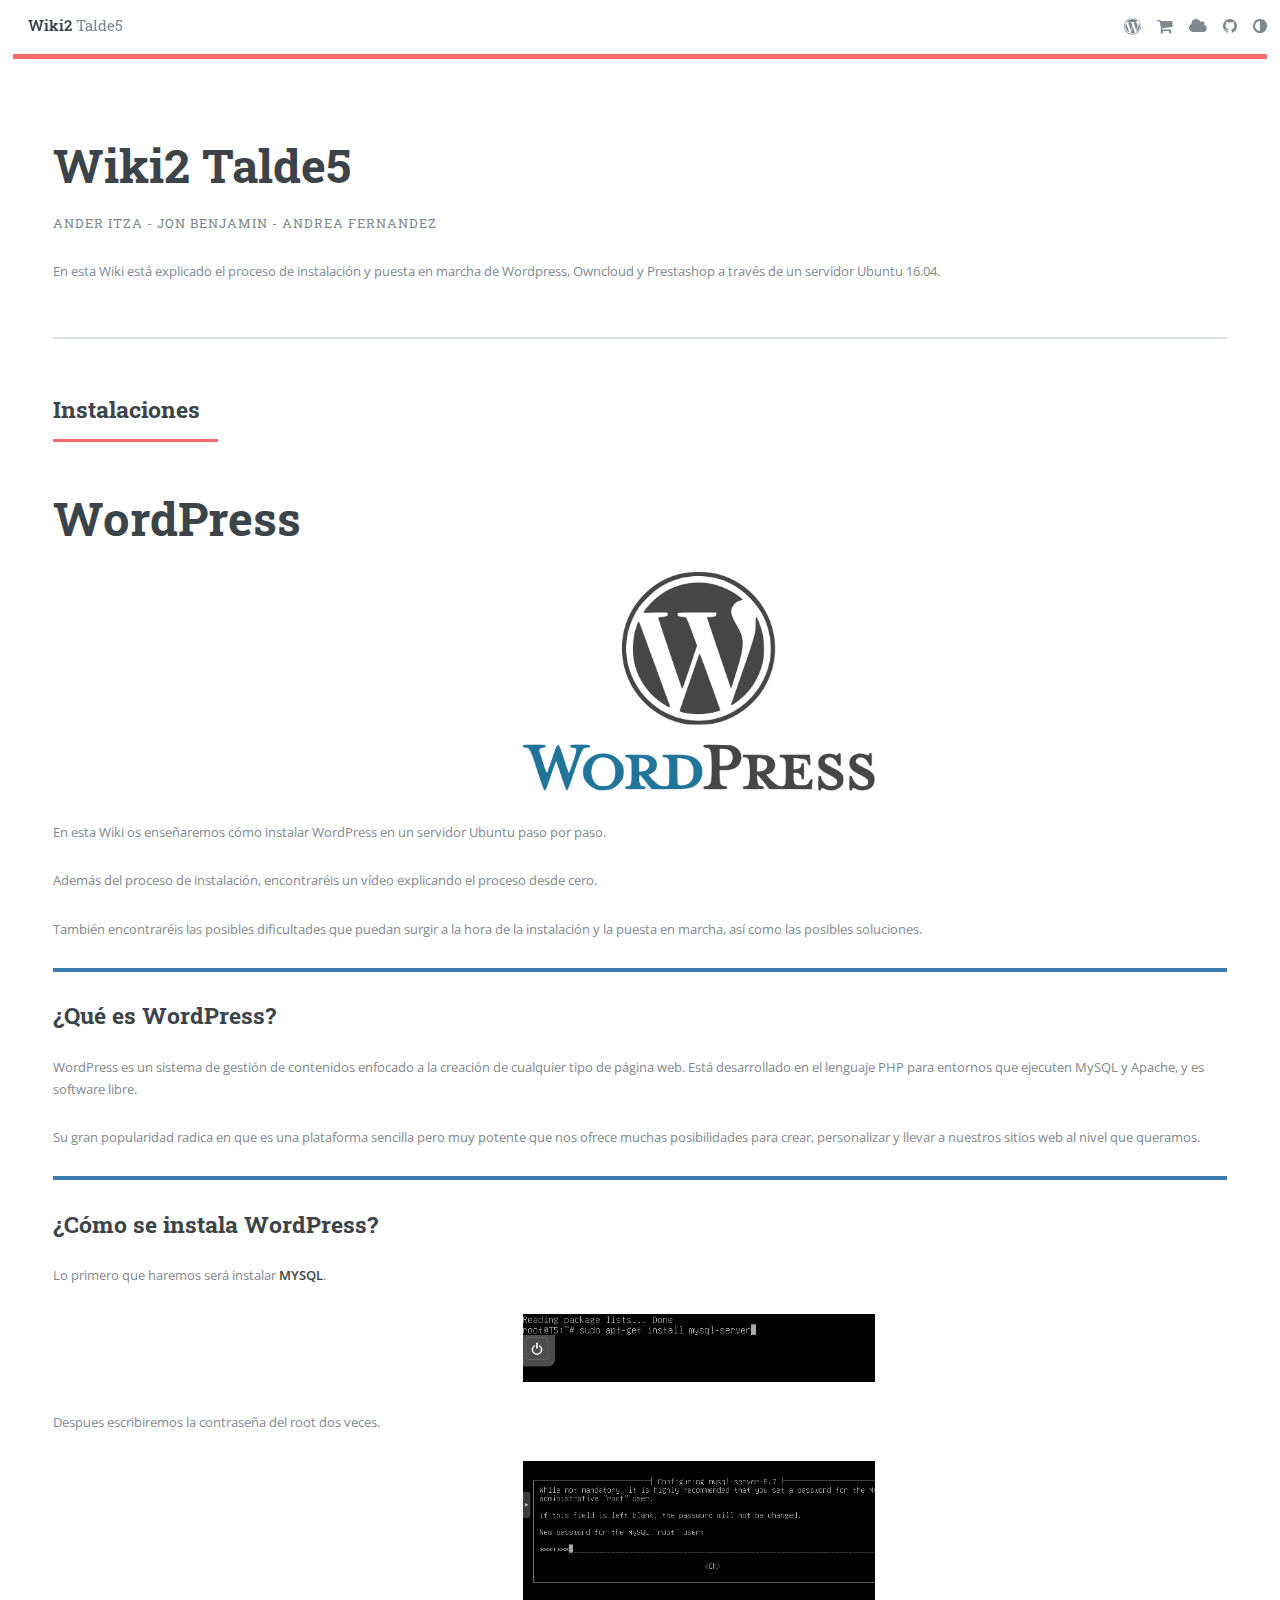
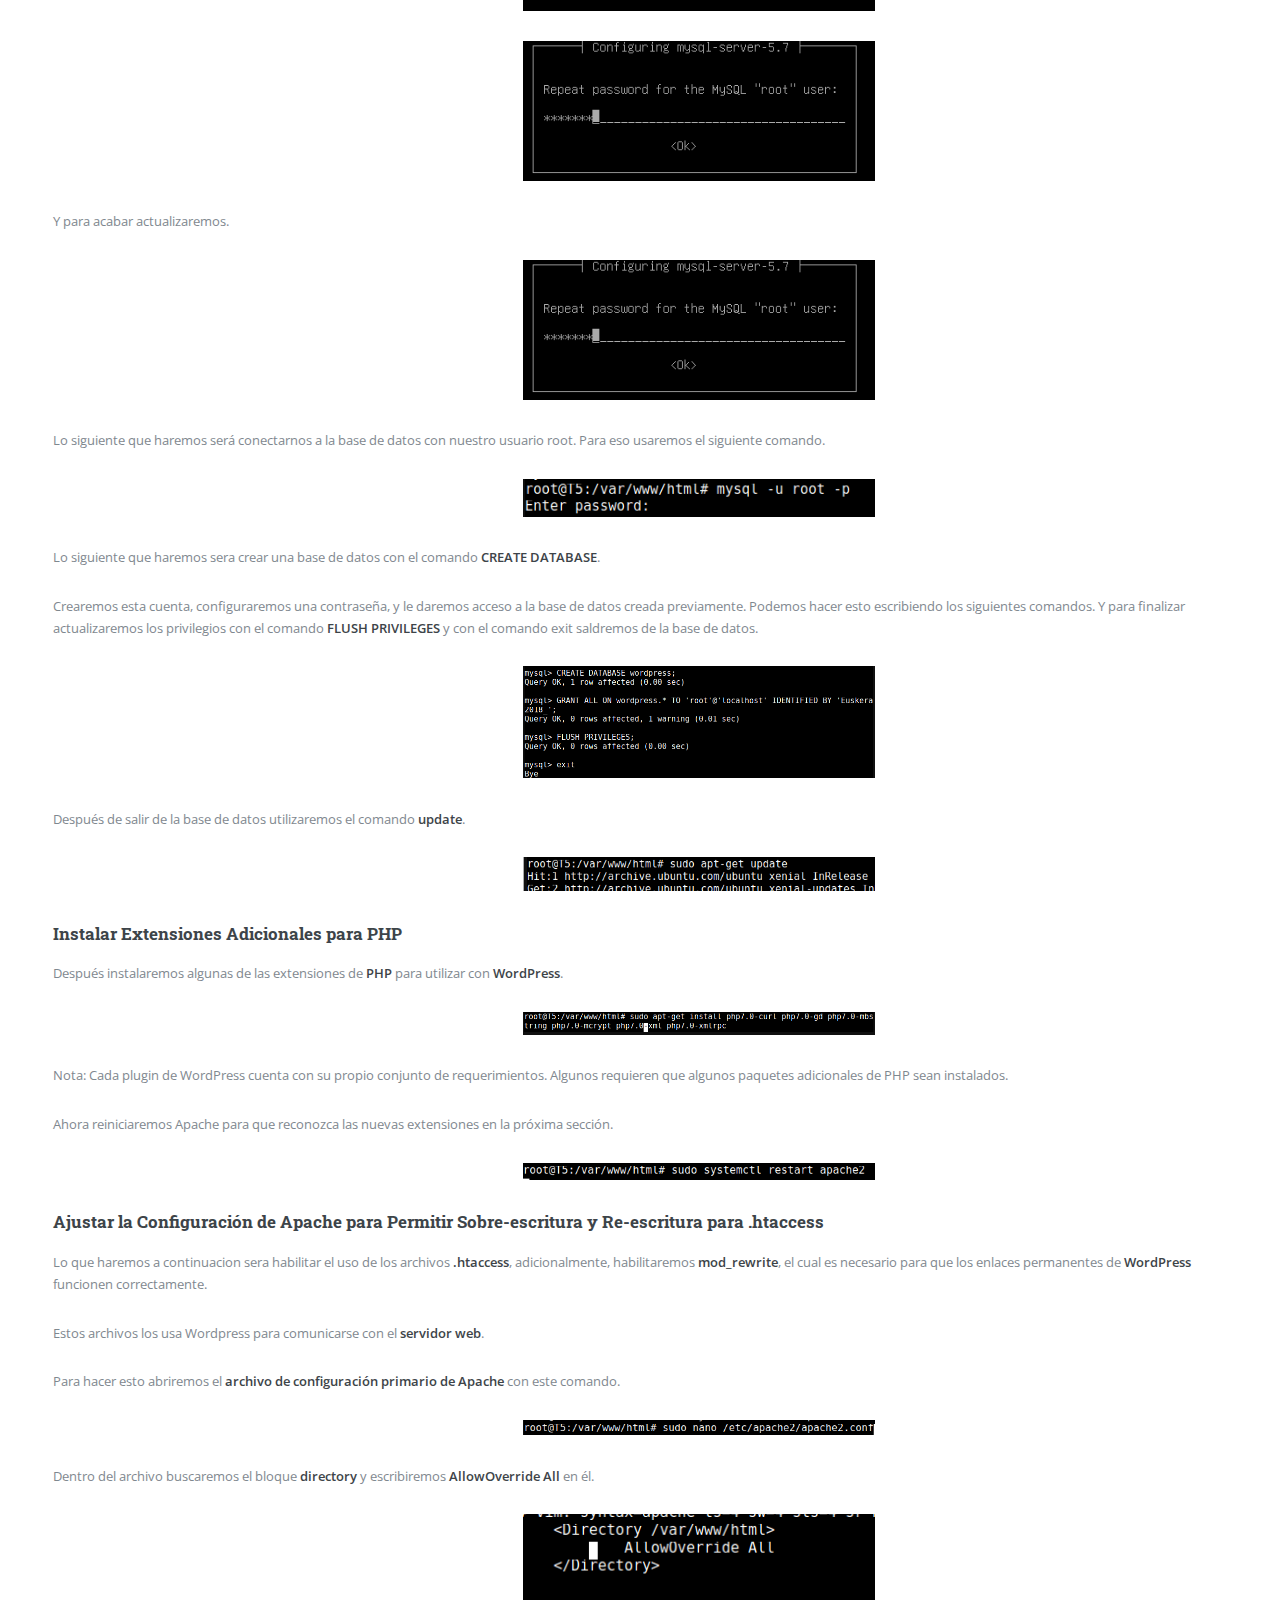
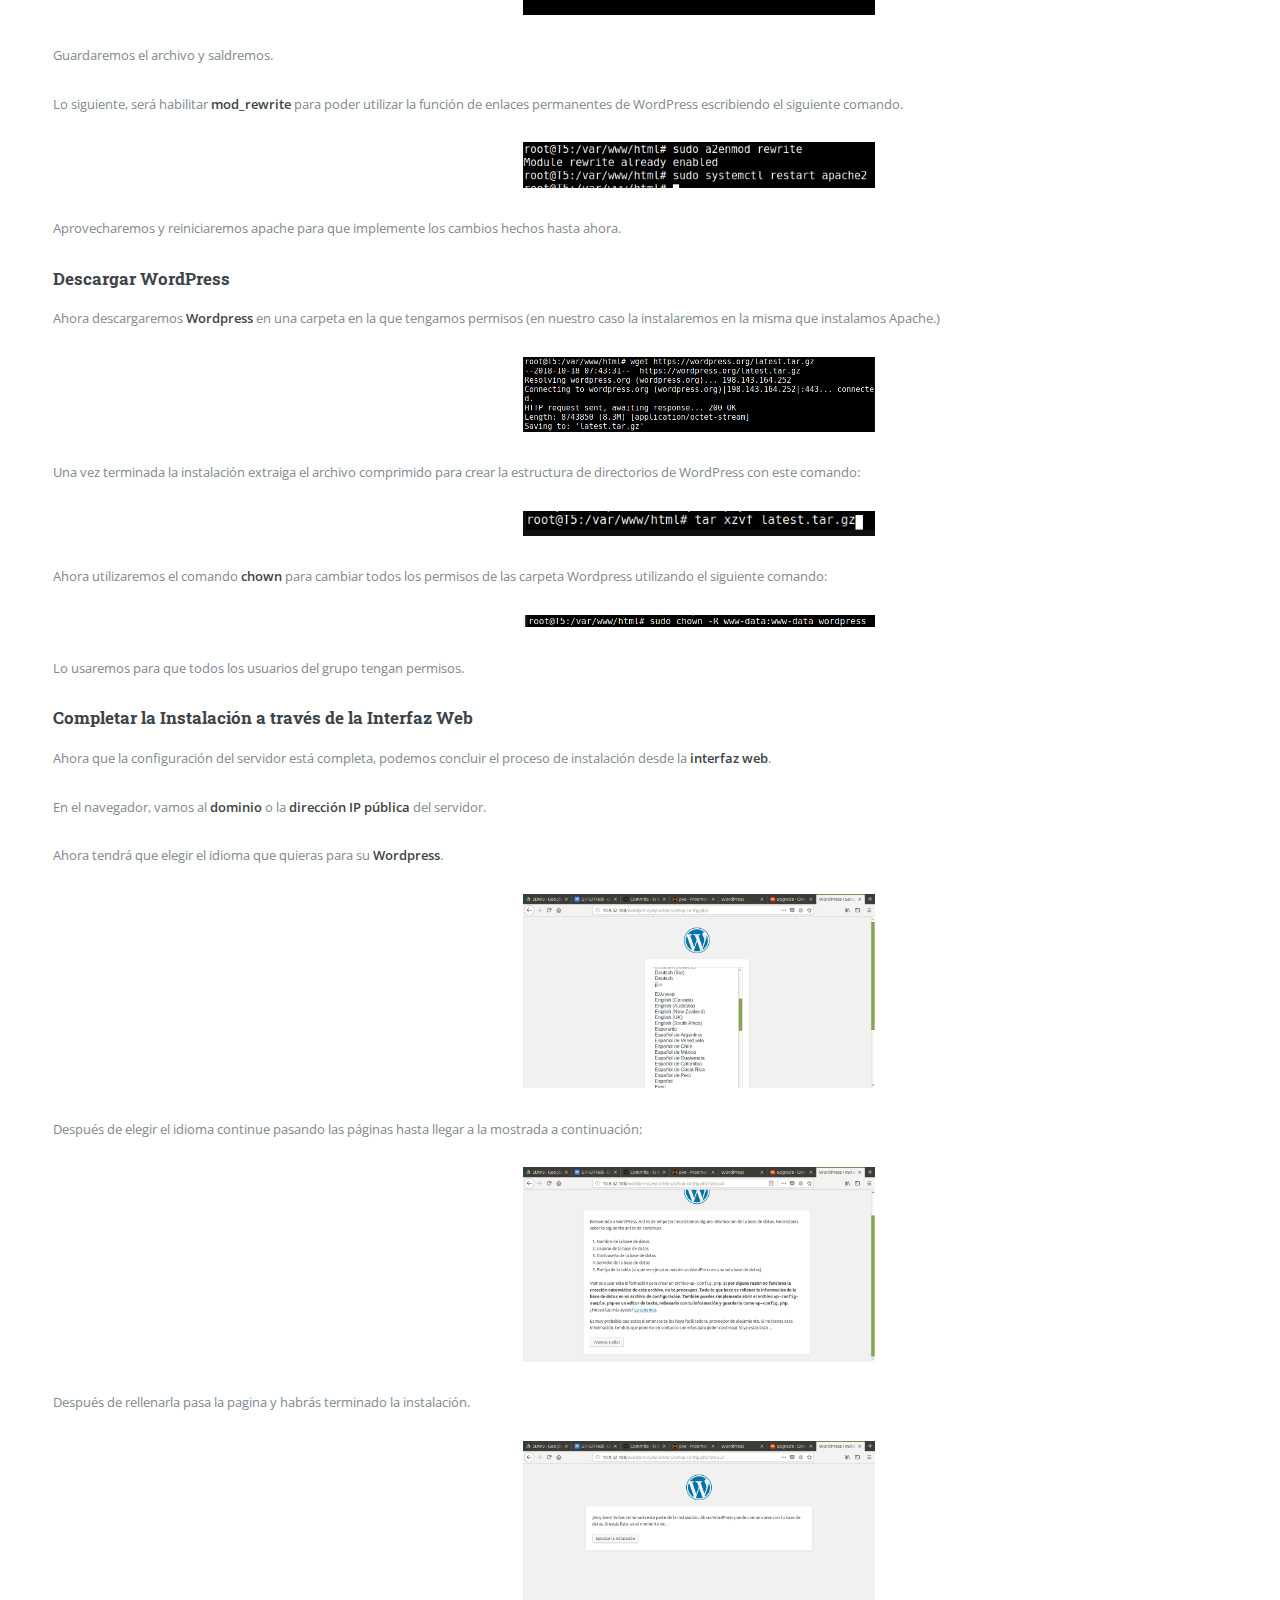
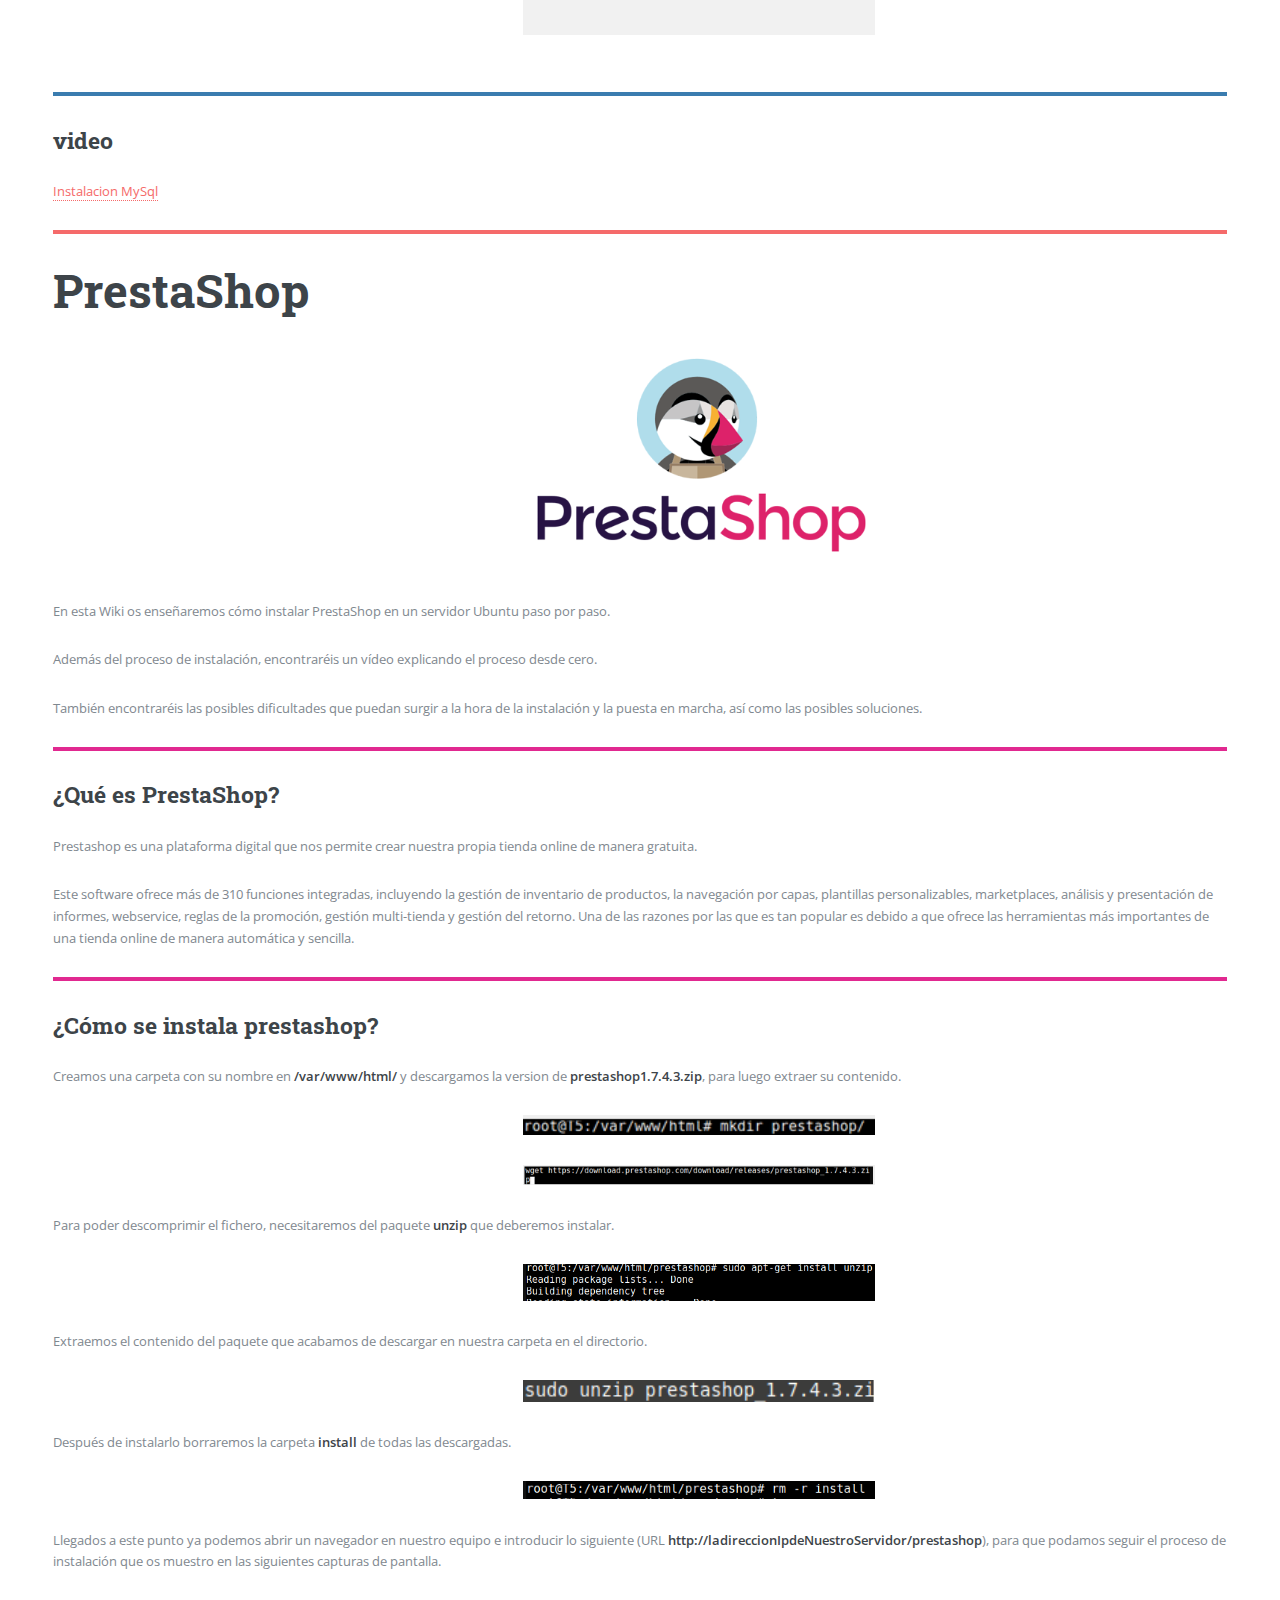
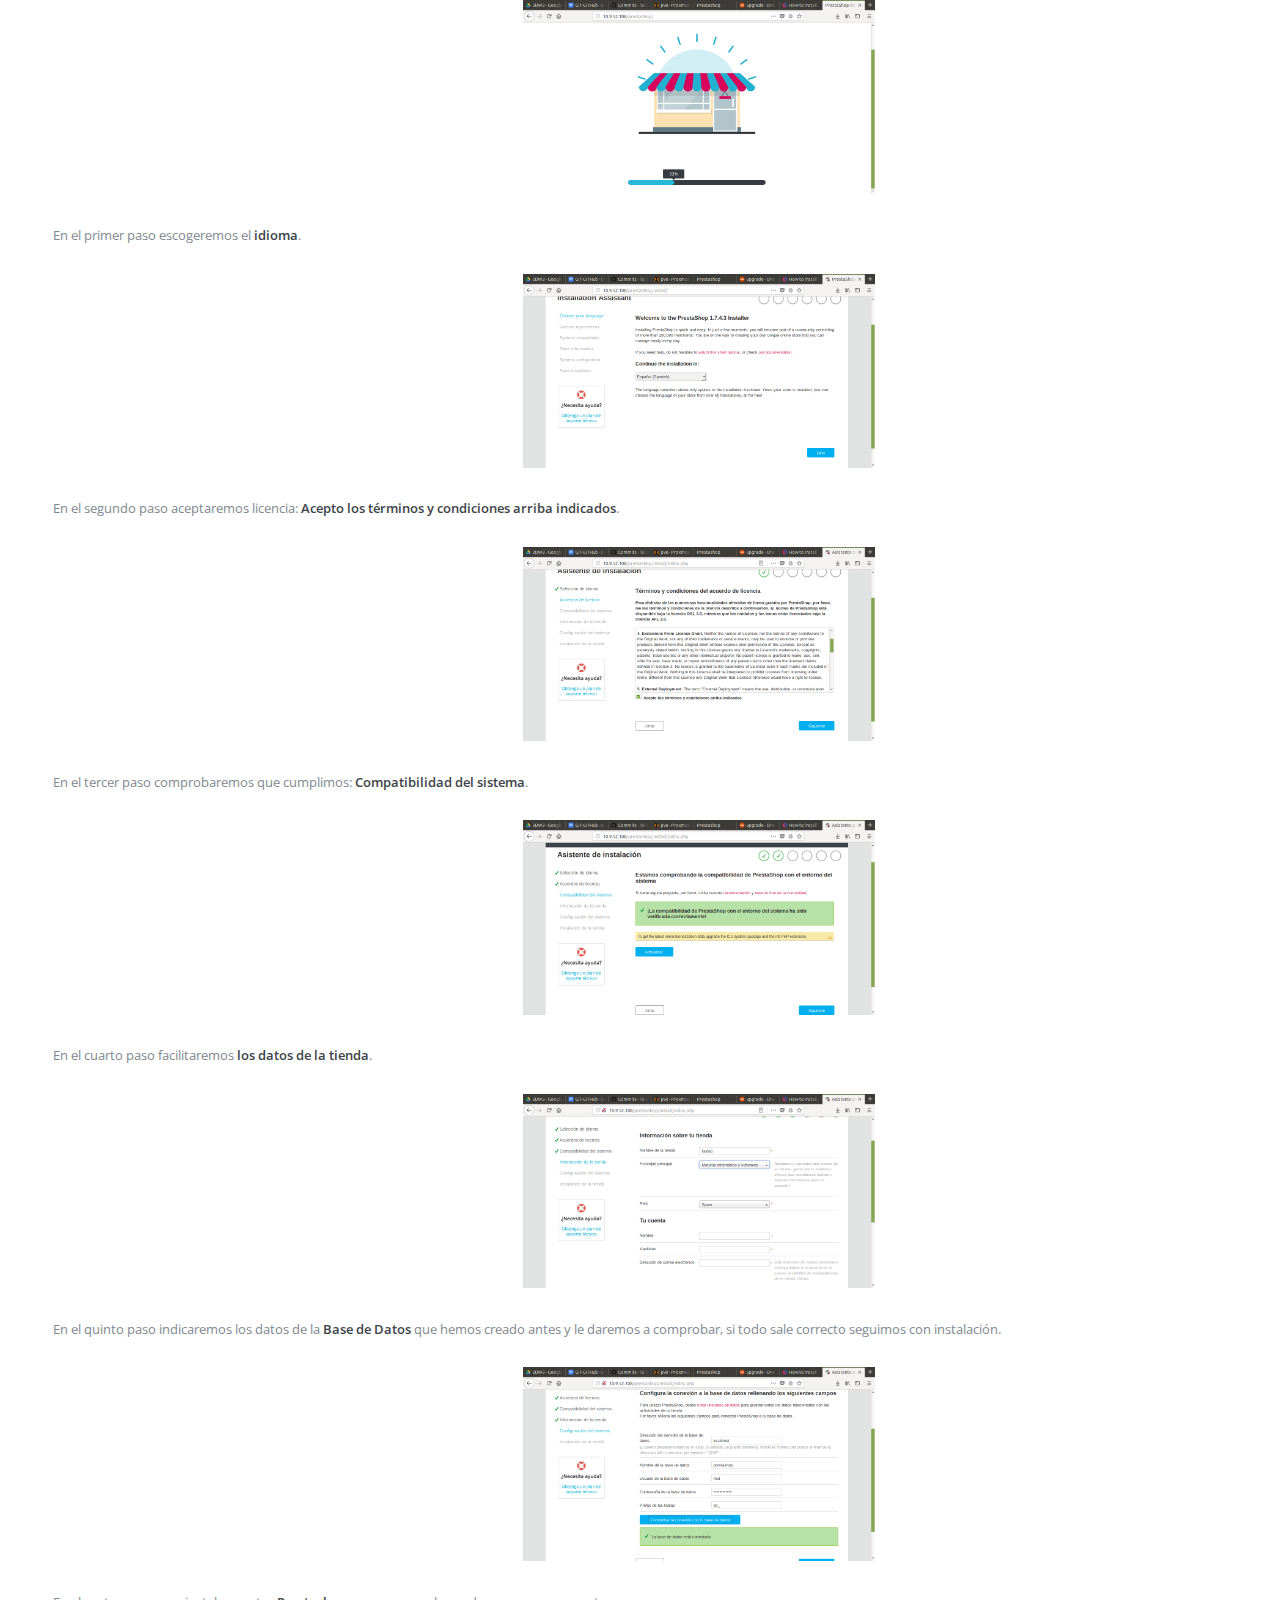
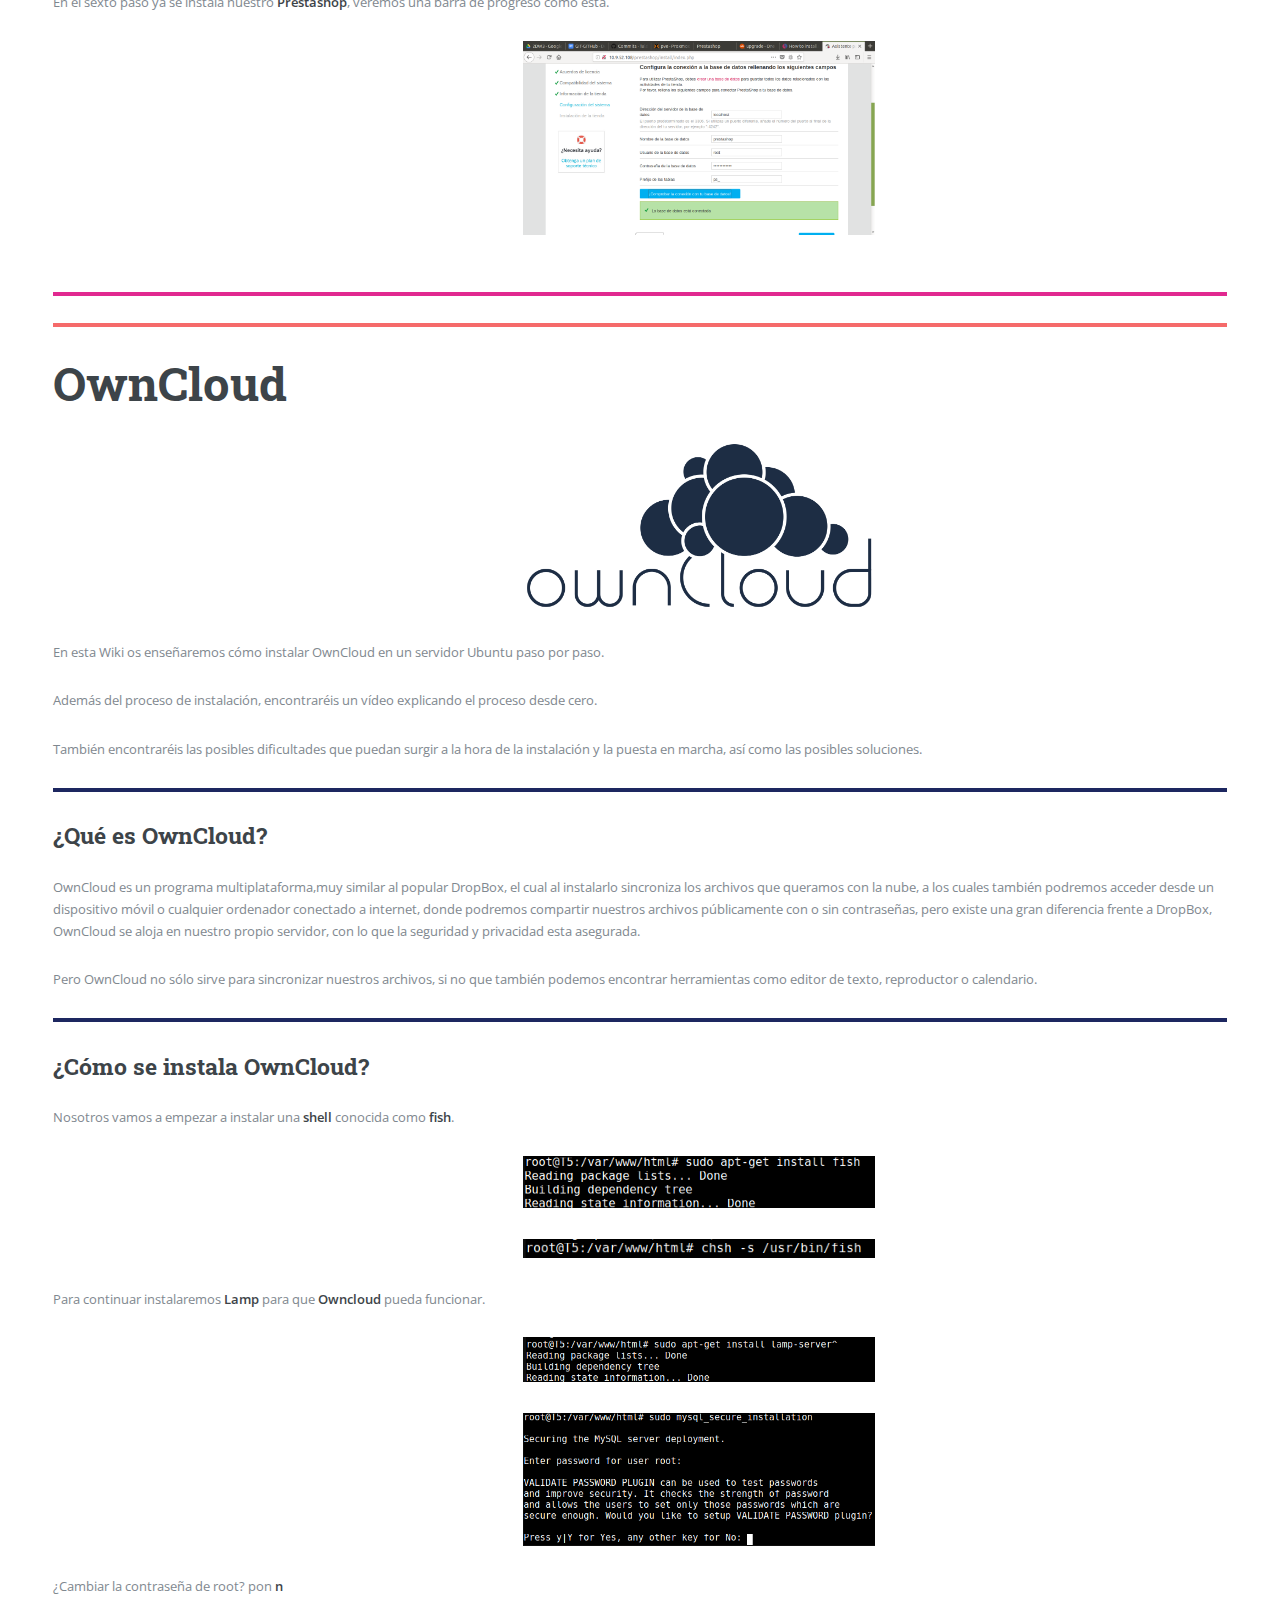
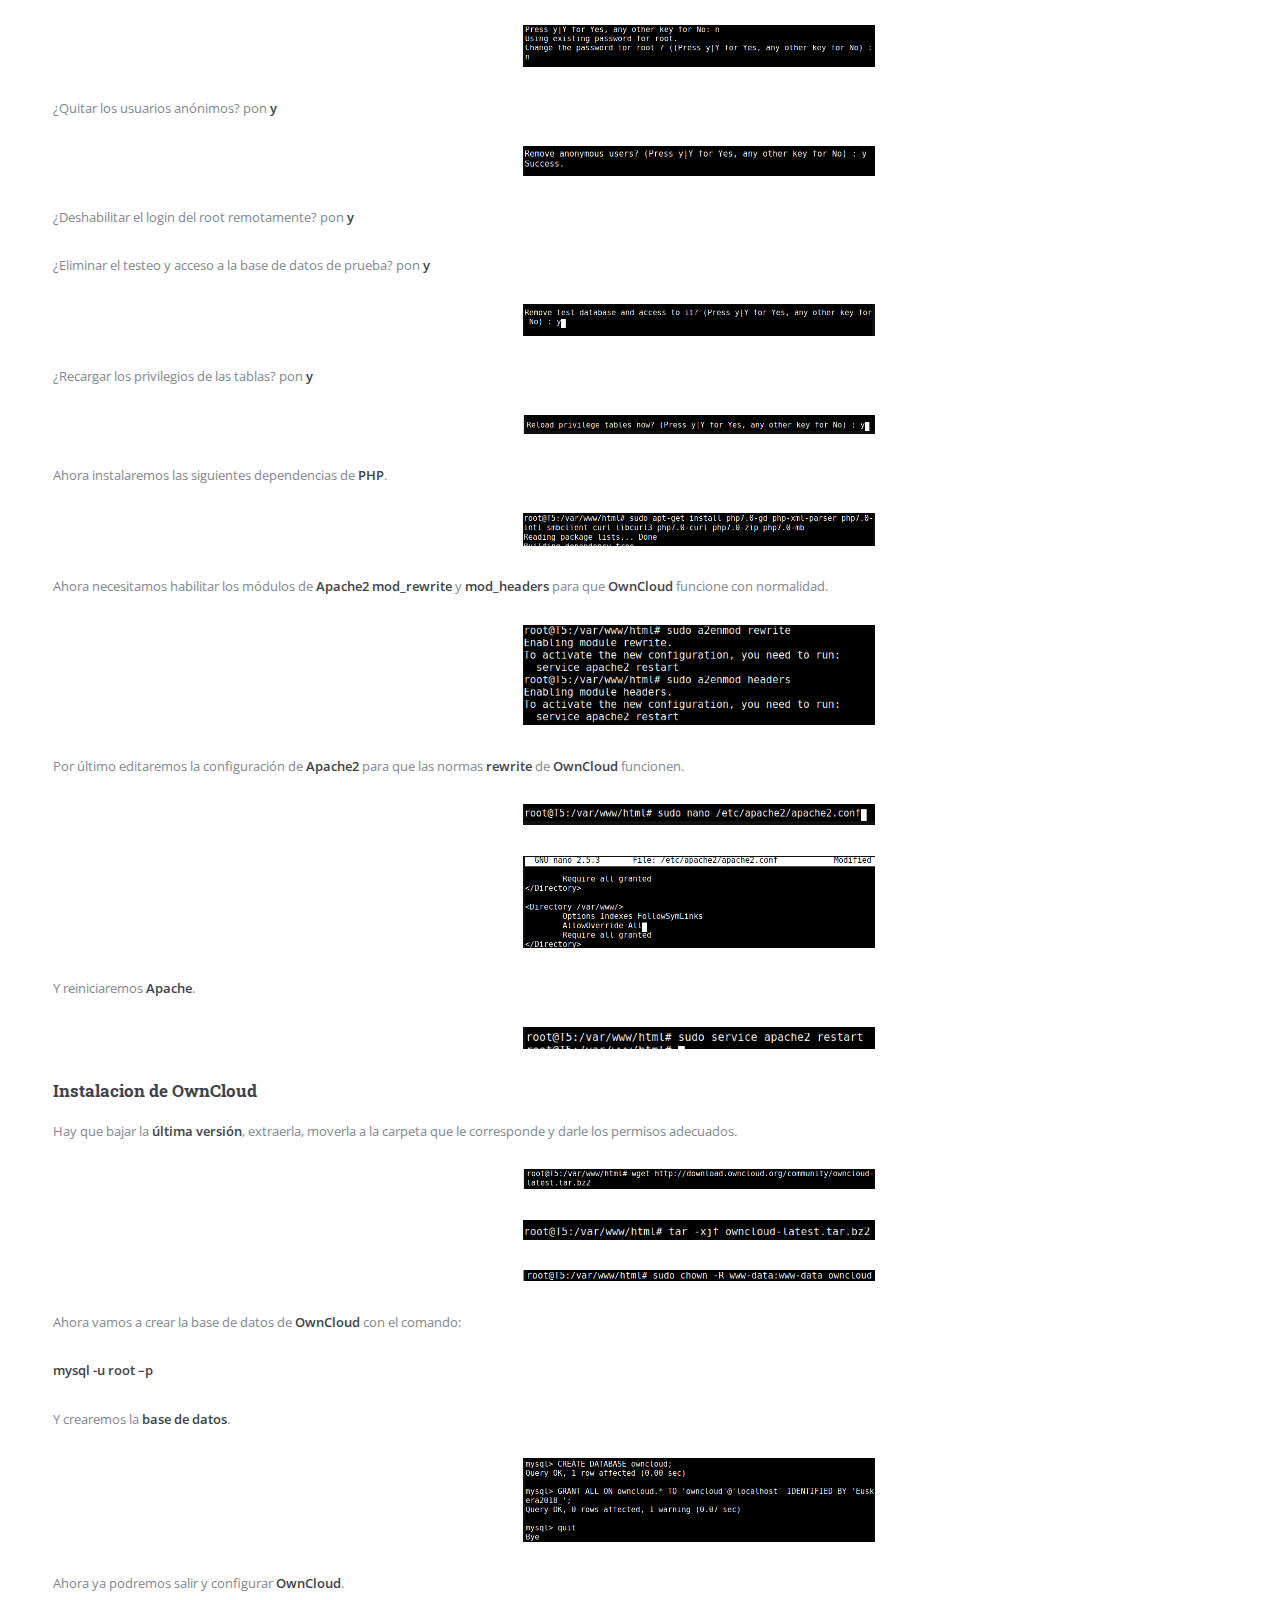
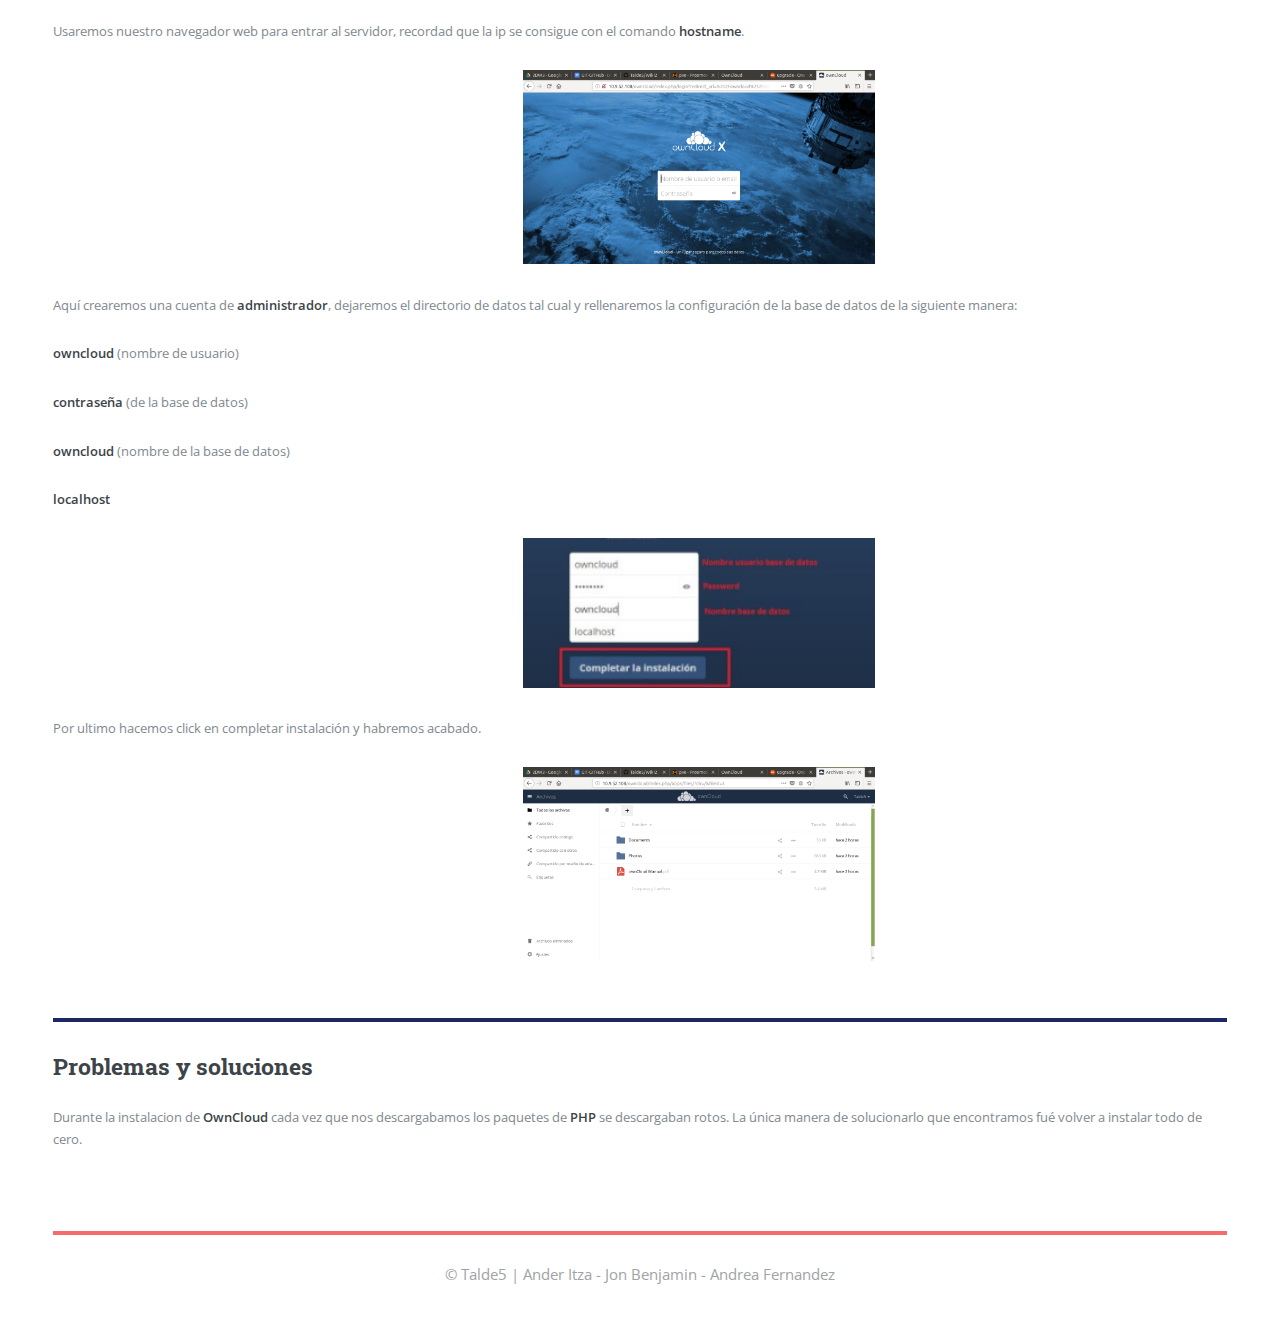
<file: Wiki2/index.html>
<!DOCTYPE HTML>
<html>
	<head>
		<title>Wiki2</title>
		<meta charset="utf-8" />
		<meta name="viewport" content="width=device-width, initial-scale=1, user-scalable=no" />
		<link rel="stylesheet" href="assets/css/ordenador.css" media="screen and (min-width: 981px)" />
		<link rel="stylesheet" href="assets/css/tablet.css" media="screen and (max-width: 980px) and (min-width: 737px)"/>
		<link rel="stylesheet" href="assets/css/movil.css" media="screen and (max-width: 736px) and (min-width: 1px)"/>
		<script src="https://ajax.googleapis.com/ajax/libs/jquery/1.12.4/jquery.min.js"></script>
		<script src="assets/js/main.js"></script>
		<script src='http://cdnjs.cloudflare.com/ajax/libs/jquery/2.1.3/jquery.min.js'></script>
	</head>
		<body id="body" class="body-completo-diurno"> 
		<a href="#" id="js_up" class="boton-subir">
  			<i class="fa fa-rocket" aria-hidden="true"></i>
		</a>
		<div id="wrapper">
			<div id="main">
				<div class="inner">
					<header id="header" class="header-diurno">
						<a class="logo"><strong>Wiki2</strong> Talde5</a>
						<ul class="icons">
							<li><a href="#wordpress" class="icon fa-wordpress"></a></li>
							<li><a href="#prestashop" class="icon fa-shopping-cart"></a></li>
							<li><a href="#owncloud" class="icon fa-cloud"></a></li>
							<li><a href="https://github.com/Talde5/Wiki2" target="_blank" class="icon fa-github"></a></li>
							<li><a class="icon fa-adjust" id="boton" onclick="nocturno_diurno()"></a></li>
						</ul>
					</header>
					<section id="banner">
						<div class="content">
							<header>
								<h1>Wiki2 Talde5</h1>
								<p>ANDER ITZA - JON BENJAMIN - ANDREA FERNANDEZ</p>
							</header>
							<p>En esta Wiki está explicado el proceso de instalación y puesta en marcha de Wordpress, Owncloud y Prestashop a través de un servidor Ubuntu 16.04.</p>
						</div>
					</section>
					<section>
						<header class="major" >
							<h2>Instalaciones</h2>
						</header>
						<article id="wordpress">
							<h1>WordPress</h1>
							<img src="images/wordpress.png" class="wordpress" />
								<p>En esta Wiki os enseñaremos cómo instalar WordPress en un servidor Ubuntu paso por paso.</p>
								<p>Además del proceso de instalación, encontraréis un vídeo explicando el proceso desde cero.</p>
								<p>También encontraréis las posibles dificultades que puedan surgir a la hora de la instalación y la puesta en marcha, así como las posibles soluciones.</p>
							<hr class="major wordpress" />
							<h2>¿Qué es WordPress?</h2>
								<p>WordPress es un sistema de gestión de contenidos enfocado a la creación de cualquier tipo de página web. Está desarrollado en el lenguaje PHP para entornos que ejecuten MySQL y Apache, y es software libre.</p>
								<p>Su gran popularidad radica en que es una plataforma sencilla pero muy potente que nos ofrece muchas posibilidades para crear, personalizar y llevar a nuestros sitios web al nivel que queramos.</p>
							<hr class="major wordpress" />
							<h2>¿Cómo se instala WordPress?</h2>
								<p>Lo primero  que haremos será instalar <strong>MYSQL</strong>.</p>
									<img src="images/MySQL/mysqlserver.png">
								<p> Despues escribiremos la contraseña del root dos veces.</p>
									<img src="images/MySQL/mysqlpasswd.png">
									<img src="images/MySQL/mysqlpasswdrepeat.png">
								<p>Y para acabar actualizaremos.</p>
									<img src="images/MySQL/mysqlpasswdrepeat.png">
								<p>Lo siguiente que haremos será conectarnos a la base de datos con nuestro usuario root. Para eso usaremos el siguiente comando.</p>
									<img src="images/Wordpress/Wordpress1.png">
								<p>Lo siguiente que haremos sera crear una base de datos con el comando <strong>CREATE DATABASE</strong>.</p>
								<p>Crearemos esta cuenta, configuraremos una contraseña, y le daremos acceso a la base de datos creada previamente. Podemos hacer esto escribiendo los siguientes comandos. Y para finalizar actualizaremos los privilegios con el comando <strong>FLUSH PRIVILEGES</strong> y con el comando exit saldremos de la base de datos.</p>
									<img src="images/Wordpress/Wordpress2.png">
								<p>Después de salir de la base de datos utilizaremos el comando <strong>update</strong>.</p>
									<img src="images/Wordpress/Wordpress3.png">
							<h3>Instalar Extensiones Adicionales para PHP</h3>
								<p>Después instalaremos algunas de las extensiones de <strong>PHP</strong> para utilizar con <strong>WordPress</strong>.</p>
									<img src="images/Wordpress/Wordpress4.png">
								<p>Nota: Cada plugin de WordPress cuenta con su propio conjunto de requerimientos. Algunos requieren que algunos paquetes adicionales de PHP sean instalados.</p>
								<p>Ahora reiniciaremos Apache para que reconozca las nuevas extensiones en la próxima sección.</p>
									<img src="images/Wordpress/Wordpress5.png">
							<h3>Ajustar la Configuración de Apache para Permitir Sobre-escritura y Re-escritura para .htaccess </h3>
								<p>Lo que haremos a continuacion sera habilitar el uso de los archivos <strong>.htaccess</strong>, adicionalmente, habilitaremos <strong>mod_rewrite</strong>, el cual es necesario para que los enlaces permanentes de <strong>WordPress</strong> funcionen correctamente.</p>
								<p>Estos archivos los usa Wordpress para comunicarse con el <strong>servidor web</strong>.</p>
								<p>Para hacer esto abriremos el <strong>archivo de configuración primario de Apache</strong> con este comando.</p>
									<img src="images/Wordpress/Wordpress6_1.png">
								<p>Dentro del archivo buscaremos el bloque <strong>directory</strong> y escribiremos <strong>AllowOverride All</strong> en él.</p>
									<img src="images/Wordpress/Wordpress6.png">
								<p>Guardaremos el archivo y saldremos.</p>
								<p>Lo siguiente, será habilitar <strong>mod_rewrite</strong> para poder utilizar la función de enlaces permanentes de WordPress escribiendo el siguiente comando.</p>
									<img src="images/Wordpress/Wordpress7.png">
								<p>Aprovecharemos y reiniciaremos apache para que implemente los cambios hechos hasta ahora.</p>
							<h3>Descargar WordPress </h3>
								<p>Ahora descargaremos <strong>Wordpress</strong> en una carpeta en la que tengamos permisos (en nuestro caso la instalaremos en la misma que instalamos Apache.)</p>
									<img src="images/Wordpress/Wordpress8.png">
								<p>Una vez terminada la instalación  extraiga el archivo comprimido para crear la estructura de directorios de WordPress con este comando:</p>
									<img src="images/Wordpress/Wordpress9.png">
								<p>Ahora utilizaremos el comando <strong>chown</strong> para cambiar todos los permisos de las carpeta Wordpress utilizando el siguiente comando:</p>
									<img src="images/Wordpress/Wordpress10.png">
								<p>Lo usaremos para que todos los usuarios del grupo tengan permisos.</p>
							<h3>Completar la Instalación a través de la Interfaz Web</h3>
								<p>Ahora que la configuración del servidor está completa, podemos concluir el proceso de instalación desde la <strong>interfaz web</strong>.</p>
								<p>En el navegador, vamos al <strong>dominio</strong> o la <strong>dirección IP pública</strong> del servidor.</p>
								<p>Ahora tendrá que elegir el idioma que quieras para su <strong>Wordpress</strong>.</p>
									<img src="images/Wordpress/Worpress11.png">
								<p>Después de elegir el idioma continue pasando las páginas hasta llegar a la mostrada a continuación:  </p>
									<img src="images/Wordpress/Wordpress12.png">
								<p>Después de rellenarla pasa la pagina y habrás terminado la instalación.</p>
									<img src="images/Wordpress/Wordpress13.png">
							<hr class="major wordpress" />
							<h2>video</h2>
								<p><a href="https://www.youtube.com/watch?v=99tNVi99oBA">Instalacion MySql</a></p>
							<hr class="major " />
						<article id="prestashop">
							<h1 >PrestaShop</h1>
							<img src="images/prestashop.png" class="prestashop" />
								<p>En esta Wiki os enseñaremos cómo instalar PrestaShop en un servidor Ubuntu paso por paso.</p>
								<p>Además del proceso de instalación, encontraréis un vídeo explicando el proceso desde cero.</p>
								<p>También encontraréis las posibles dificultades que puedan surgir a la hora de la instalación y la puesta en marcha, así como las posibles soluciones.</p>
							<hr class="major prestashop" />
							<h2>¿Qué es PrestaShop?</h2>
								<p>Prestashop es una plataforma digital que nos permite crear nuestra propia tienda online de manera gratuita.</p>
								<p>Este software ofrece más de 310 funciones integradas, incluyendo la gestión de inventario de productos, la navegación por capas, plantillas personalizables, marketplaces, análisis y presentación de informes, webservice, reglas de la promoción, gestión multi-tienda y gestión del retorno. Una de las razones por las que es tan popular es debido a que ofrece las herramientas más importantes de una tienda online de manera automática y sencilla.</p>
							<hr class="major prestashop" />
							<h2>¿Cómo se instala prestashop?</h2>
								<p>Creamos una carpeta con su nombre en <strong>/var/www/html/</strong> y descargamos la version de <strong>prestashop1.7.4.3.zip</strong>, para luego extraer su contenido.</p>
									<img src="images/PrestaShop/crearcarpeta.png">
									<img src="images/PrestaShop/instalprestashop.png">
								<p>Para poder descomprimir el fichero, necesitaremos del paquete <strong>unzip</strong> que deberemos instalar. </p>
									<img src="images/PrestaShop/prestashop2.png">
								<p>Extraemos el contenido del paquete que acabamos de descargar en nuestra carpeta en el directorio.</p>
									<img src="images/PrestaShop/unzip.png">
								<p>Después de instalarlo borraremos la carpeta <strong>install</strong> de todas las descargadas.</p>
									<img src="images/PrestaShop/prestashop18.png">
								<p>Llegados a este punto ya podemos abrir un navegador en nuestro equipo e introducir lo siguiente (URL <strong>http://ladireccionIpdeNuestroServidor/prestashop</strong>), para que podamos seguir el proceso de instalación que os muestro en las siguientes capturas de pantalla.</p>
									<img src="images/PrestaShop/prestashop10.png">
								<p>En el primer paso escogeremos el <strong>idioma</strong>.</p>
									<img src="images/PrestaShop/prestashop11.png">
								<p>En el segundo paso aceptaremos licencia: <strong>Acepto los términos y condiciones arriba indicados</strong>.</p>
									<img src="images/PrestaShop/prestashop12.png">
								<p>En el tercer paso comprobaremos que cumplimos: <strong>Compatibilidad del sistema</strong>.</p>
									<img src="images/PrestaShop/prestashop13.png">
								<p>En el cuarto paso facilitaremos <strong>los datos de la tienda</strong>.</p>
									<img src="images/PrestaShop/prestashop14.png">
								<p>En el quinto paso indicaremos los datos de la <strong>Base de Datos</strong> que hemos creado antes y le daremos a comprobar, si todo sale correcto seguimos con instalación.</p>
									<img src="images/PrestaShop/prestashop15.png">
								<p>En el sexto paso ya se instala nuestro <strong>Prestashop</strong>, veremos una barra de progreso como esta.</p>
									<img src="images/PrestaShop/prestashop15.png">
							<hr class="major prestashop" />
							<hr class="major" />
						</article>
						<article>
							<h1 id="owncloud">OwnCloud</h1>
								<img src="images/owncloud.png" class="owncloud" />
								<p>En esta Wiki os enseñaremos cómo instalar OwnCloud en un servidor Ubuntu paso por paso.</p>
								<p>Además del proceso de instalación, encontraréis un vídeo explicando el proceso desde cero.</p>
								<p>También encontraréis las posibles dificultades que puedan surgir a la hora de la instalación y la puesta en marcha, así como las posibles soluciones.</p>
							<hr class="major owncloud" />
							<h2>¿Qué es OwnCloud?</h2>
								<p>OwnCloud es un programa multiplataforma,muy similar al popular DropBox, el cual al instalarlo sincroniza los archivos que queramos con la nube, a los cuales también podremos acceder desde un dispositivo móvil o cualquier ordenador conectado a internet, donde podremos compartir nuestros archivos públicamente con o sin contraseñas, pero existe una gran diferencia frente a DropBox, OwnCloud se aloja en nuestro propio servidor, con lo que la seguridad y privacidad esta asegurada.</p>
							<p>Pero OwnCloud no sólo sirve para sincronizar nuestros archivos, si no que también podemos encontrar herramientas como editor de texto, reproductor o calendario.</p>
							<hr class="major owncloud" />
							<h2>¿Cómo se instala OwnCloud?</h2>
								<p>Nosotros vamos a empezar a instalar una <strong>shell</strong> conocida como <strong>fish</strong>.</p>
									<img src="images/OwnCloud/OwnCloud1.png">
									<img src="images/OwnCloud/Owncloud2.png">
								<p>Para continuar instalaremos <strong>Lamp</strong> para que <strong>Owncloud</strong> pueda funcionar.</p>
									<img src="images/OwnCloud/Owncloud3.png">
									<img src="images/OwnCloud/Owncloud4.png">
								<p>¿Cambiar la contraseña de root? pon <strong>n</strong></p> 
									<img src="images/OwnCloud/Owncloud5.png">
								<p>¿Quitar los usuarios anónimos? pon <strong>y</strong></p>
									<img src="images/OwnCloud/Owncloud6.png">
								<p>¿Deshabilitar el login del root remotamente? pon <strong>y</strong></p>
								<p>¿Eliminar el testeo y acceso a la base de datos de prueba? pon <strong>y</strong></p>
									<img src="images/OwnCloud/Owncloud7.png">
								<p>¿Recargar los privilegios de las tablas? pon <strong>y</strong></p>
									<img src="images/OwnCloud/Owncloud8.png">
								<p>Ahora instalaremos las siguientes dependencias de <strong>PHP</strong>.</p>
									<img src="images/OwnCloud/Owncloud9.png">
								<p>Ahora necesitamos habilitar los módulos de <strong>Apache2 mod_rewrite</strong> y <strong>mod_headers</strong> para que <strong>OwnCloud</strong> funcione con normalidad.</p>
									<img src="images/OwnCloud/Owncloud10.png">
								<p>Por último editaremos la configuración de <strong>Apache2</strong> para que las normas <strong>rewrite</strong> de <strong>OwnCloud</strong> funcionen.</p>
									<img src="images/OwnCloud/Owncloud11_1.png">
									<img src="images/OwnCloud/Owncloud11_2.png">
								<p>Y reiniciaremos <strong>Apache</strong>.</p>
									<img src="images/OwnCloud/Owncloud12.png">
							<h3>Instalacion de OwnCloud</h3>
								<p>Hay que bajar la <strong>última versión</strong>, extraerla, moverla a la carpeta que le corresponde y darle los permisos adecuados.  </p>
									<img src="images/OwnCloud/Owncloud13.png">
									<img src="images/OwnCloud/Owncloud14.png">
									<img src="images/OwnCloud/Owncloud15.png">
								<p>Ahora vamos a crear la base de datos de <strong>OwnCloud</strong> con el comando:</p>
								<p><strong>mysql -u root –p</strong></p>
								<p>Y crearemos la <strong>base de datos</strong>.</p>
									<img src="images/OwnCloud/Owncloud16.png">
								<p>Ahora ya podremos salir y configurar <strong>OwnCloud</strong>.</p>
								<p>Usaremos nuestro navegador web para entrar al servidor, recordad que la ip se consigue con el comando <strong>hostname</strong>.</p>
									<img src="images/OwnCloud/Owncloud17.png">
								<p>Aquí crearemos una cuenta de <strong>administrador</strong>, dejaremos el directorio de datos tal cual y rellenaremos la configuración de la base de datos de la siguiente manera:  </p>
								<p><strong>owncloud</strong> (nombre de usuario) </p>
								<p><strong>contraseña</strong> (de la base de datos)  </p>
								<p><strong>owncloud</strong> (nombre de la base de datos) </p>
								<p><strong>localhost</strong></p>
									<img src="images/OwnCloud/owncloud18_1.png">
								<p>Por ultimo hacemos click en completar instalación y habremos acabado.</p>
									<img src="images/OwnCloud/Owncloud18.png">
							<hr class="major owncloud" />
							<h2>Problemas y soluciones</h2>
								<p> Durante la instalacion de <strong>OwnCloud</strong> cada vez que nos descargabamos los paquetes de <strong>PHP</strong> se descargaban rotos. La única manera de solucionarlo que encontramos fué volver a instalar todo de cero.</p>
						</article>
					</section>
					<hr class="major">
					<footer id="footer">
						<p class="copyright">&copy; Talde5 | Ander Itza - Jon Benjamin - Andrea Fernandez</p>
					</footer>
				</div>
			</div>
		</div>
	</body>
</html>
</file>
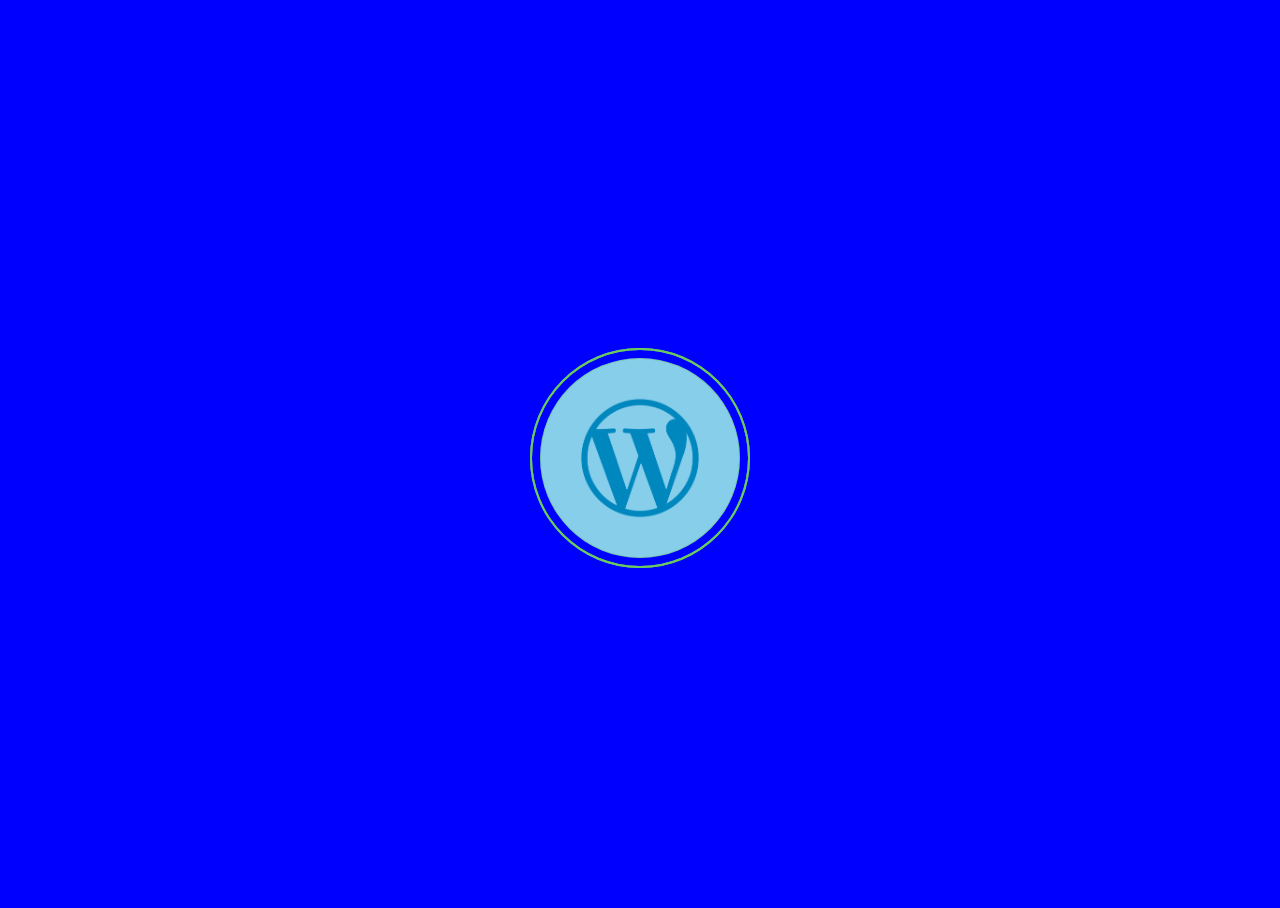
<file: Wiki2/animacion.html>
<!DOCTYPE html>
<html>
	<head>
		<title>T5-WIKI</title>
		<meta charset ="UTF-8">
		<link rel="stylesheet" href="estiloinicio.css">
		   <script>     
		function redireccionarPagina() {
  window.location = "index.html";
}
setTimeout("redireccionarPagina()", 5000);
</script>
	</head>
	<body id="cont">
		
    	<div class="bb"></div>

	</body>
</html>
</file>
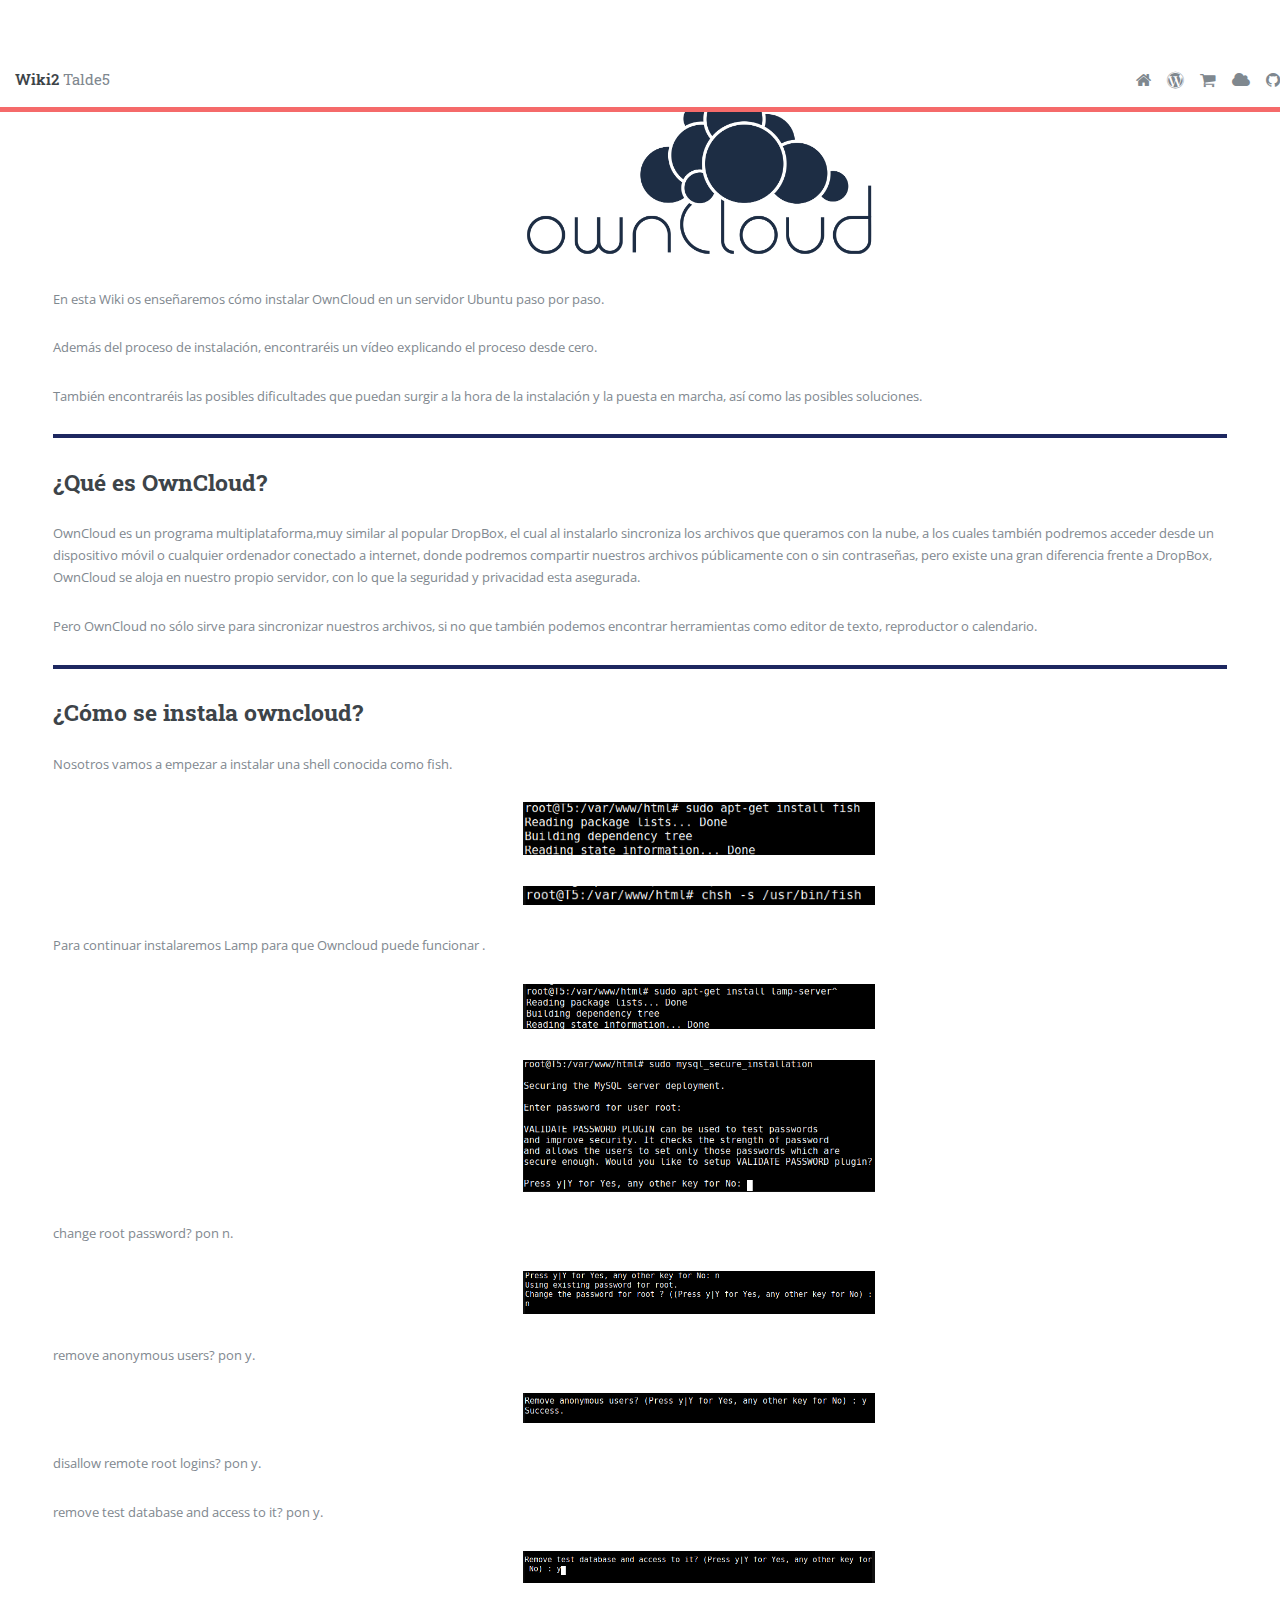
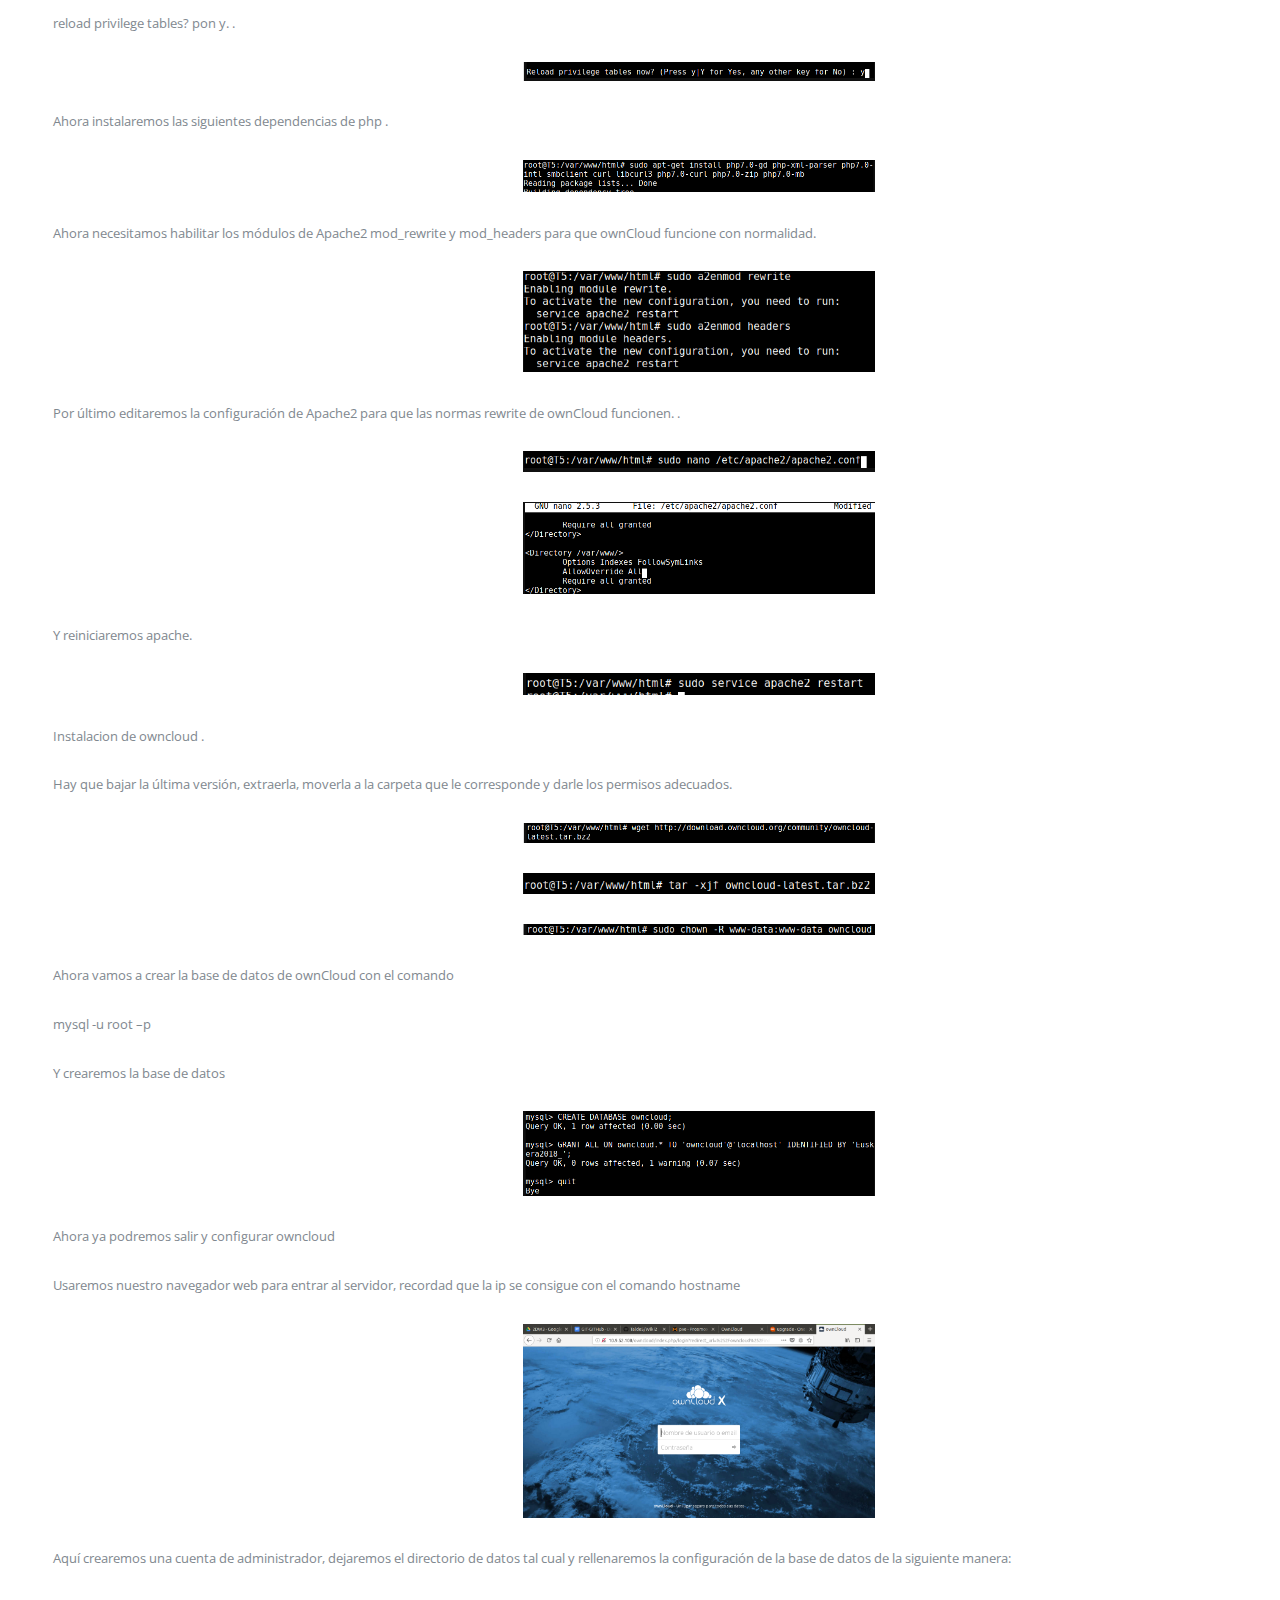
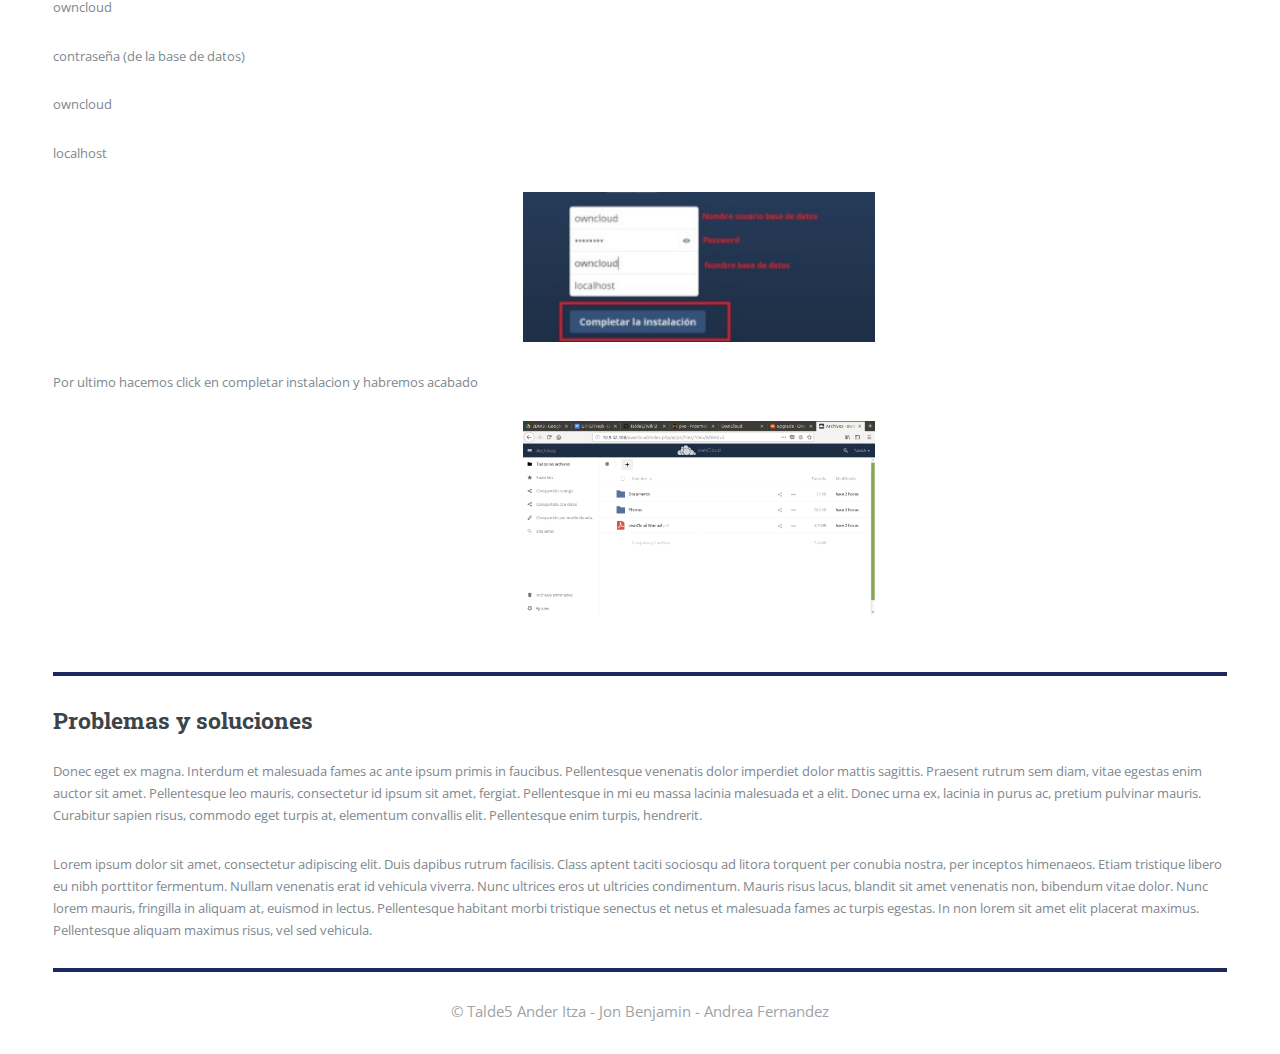
<file: Wiki2/owncloud.html>
<!DOCTYPE HTML>
<html>
	<head>
		<title>OwnCloud - Wiki2</title>
		<meta charset="utf-8" />
		<meta name="viewport" content="width=device-width, initial-scale=1, user-scalable=no" />
		<link rel="stylesheet" href="assets/css/main.css" />
	</head>
	<body class="is-preload">
		<div id="wrapper">
			<div id="main">
				<div class="inner">
					<header id="header" class="owncloud">
						<a href="index.html" class="logo owncloud"><strong>Wiki2</strong> Talde5</a>
						<ul class="icons owncloud">
							<li><a href="index.html" class="icon fa-home owncloud"></a></li>
							<li><a href="wordpress.html" class="icon fa-wordpress owncloud"></a></li>
							<li><a href="prestashop.html" class="icon fa-shopping-cart owncloud"></a></li>
							<li><a href="owncloud.html" class="icon fa-cloud owncloud"></a></li>
							<li><a href="https://github.com/Talde5/Wiki2" target="_blank" class="icon fa-github owncloud"></a></li>
						</ul>
					</header>			
					<h1>OwnCloud</h1>
					<span class="image main"><img src="images/owncloud.png" class="owncloud" /></span>

									<p>En esta Wiki os enseñaremos cómo instalar OwnCloud en un servidor Ubuntu paso por paso.</p>
									<p>Además del proceso de instalación, encontraréis un vídeo explicando el proceso desde cero.</p>
									<p>También encontraréis las posibles dificultades que puedan surgir a la hora de la instalación y la puesta en marcha,
									 así como las posibles soluciones.</p>

									<hr class="major owncloud" />

									<h2>¿Qué es OwnCloud?</h2>
									<p>OwnCloud es un programa multiplataforma,muy similar al popular DropBox, el cual al instalarlo sincroniza los archivos que queramos con la nube, a los cuales también podremos acceder desde un dispositivo móvil o cualquier ordenador conectado a internet, donde podremos compartir nuestros archivos públicamente con o sin contraseñas, pero existe una gran diferencia frente a DropBox, OwnCloud se aloja en nuestro propio servidor, con lo que la seguridad y privacidad esta asegurada.</p>
									<p>Pero OwnCloud no sólo sirve para sincronizar nuestros archivos, si no que también podemos encontrar herramientas como editor de texto, reproductor o calendario.</p>
									<p></p>

									<hr class="major owncloud" />

									<h2>¿Cómo se instala owncloud?</h2>
									<p>Nosotros vamos a empezar a instalar una shell conocida como fish.</p>
									<img src="imagenesinstal/OwnCloud/OwnCloud1.png">

									<img src="imagenesinstal/OwnCloud/Owncloud2.png">

									<p>Para continuar instalaremos Lamp para que Owncloud puede funcionar .</p>
									<img src="imagenesinstal/OwnCloud/Owncloud3.png">

									<img src="imagenesinstal/OwnCloud/Owncloud4.png">

									<p>    change root password? pon n.</p> 
									<img src="imagenesinstal/OwnCloud/Owncloud5.png">
								    <p> remove anonymous users? pon y. </p>
									<img src="imagenesinstal/OwnCloud/Owncloud6.png">
								    <p> disallow remote root logins? pon y. </p>

								    <p> remove test database and access to it? pon y. </p>
									<img src="imagenesinstal/OwnCloud/Owncloud7.png">
								    <p> reload privilege tables? pon y. .</p>
									<img src="imagenesinstal/OwnCloud/Owncloud8.png">
								    <p>Ahora instalaremos  las siguientes dependencias de php .</p>
									<img src="imagenesinstal/OwnCloud/Owncloud9.png">
									<p>Ahora necesitamos habilitar los módulos de Apache2 mod_rewrite y mod_headers para que ownCloud funcione con normalidad. </p>
									<img src="imagenesinstal/OwnCloud/Owncloud10.png">
									<p>Por último editaremos la configuración de Apache2 para que las normas rewrite de ownCloud funcionen. . </p>
									<img src="imagenesinstal/OwnCloud/Owncloud11_1.png">
									<img src="imagenesinstal/OwnCloud/Owncloud11_2.png">

									<p>Y reiniciaremos apache. </p>
									<img src="imagenesinstal/OwnCloud/Owncloud12.png">
									<p>Instalacion de owncloud  . </p>
									<p>Hay que bajar la última versión, extraerla, moverla a la carpeta que le corresponde y darle los permisos adecuados.  </p>
									<img src="imagenesinstal/OwnCloud/Owncloud13.png">
									<img src="imagenesinstal/OwnCloud/Owncloud14.png">
									<img src="imagenesinstal/OwnCloud/Owncloud15.png">
									<p>Ahora vamos a crear la base de datos de ownCloud con el comando </p>

									<p>mysql -u root –p </p>

									<p>Y crearemos la base de datos  </p>
									<img src="imagenesinstal/OwnCloud/Owncloud16.png">


									<p>Ahora ya podremos salir y configurar owncloud </p>

									<p>Usaremos nuestro navegador web para entrar al servidor, recordad que la ip se consigue con el comando hostname  </p>
									<img src="imagenesinstal/OwnCloud/Owncloud17.png">
									<p>Aquí crearemos una cuenta de administrador, dejaremos el directorio de datos tal cual y rellenaremos la configuración de la base de datos de la siguiente manera:  </p>

									<p>owncloud </p>
									<p>contraseña (de la base de datos)  </p>
									<p>owncloud</p>
									<p>localhost</p>
									<img src="imagenesinstal/OwnCloud/owncloud18_1.png">
									<p>Por ultimo hacemos click en completar instalacion y habremos acabado</p>
	
									<img src="imagenesinstal/OwnCloud/Owncloud18.png">



									<hr class="major owncloud" />

									<h2>Problemas y soluciones</h2>
									<p>Donec eget ex magna. Interdum et malesuada fames ac ante ipsum primis in faucibus. Pellentesque venenatis dolor imperdiet dolor mattis sagittis. Praesent rutrum sem diam, vitae egestas enim auctor sit amet. Pellentesque leo mauris, consectetur id ipsum sit amet, fergiat. Pellentesque in mi eu massa lacinia malesuada et a elit. Donec urna ex, lacinia in purus ac, pretium pulvinar mauris. Curabitur sapien risus, commodo eget turpis at, elementum convallis elit. Pellentesque enim turpis, hendrerit.</p>
									<p>Lorem ipsum dolor sit amet, consectetur adipiscing elit. Duis dapibus rutrum facilisis. Class aptent taciti sociosqu ad litora torquent per conubia nostra, per inceptos himenaeos. Etiam tristique libero eu nibh porttitor fermentum. Nullam venenatis erat id vehicula viverra. Nunc ultrices eros ut ultricies condimentum. Mauris risus lacus, blandit sit amet venenatis non, bibendum vitae dolor. Nunc lorem mauris, fringilla in aliquam at, euismod in lectus. Pellentesque habitant morbi tristique senectus et netus et malesuada fames ac turpis egestas. In non lorem sit amet elit placerat maximus. Pellentesque aliquam maximus risus, vel sed vehicula.</p>
					</section>
					<hr class="major owncloud">
					<footer id="footer">
						<p class="copyright">&copy; Talde5 Ander Itza - Jon Benjamin - Andrea Fernandez</p>
					</footer>
				</div>
			</div>
		</div>
	</body>
</html>
</file>
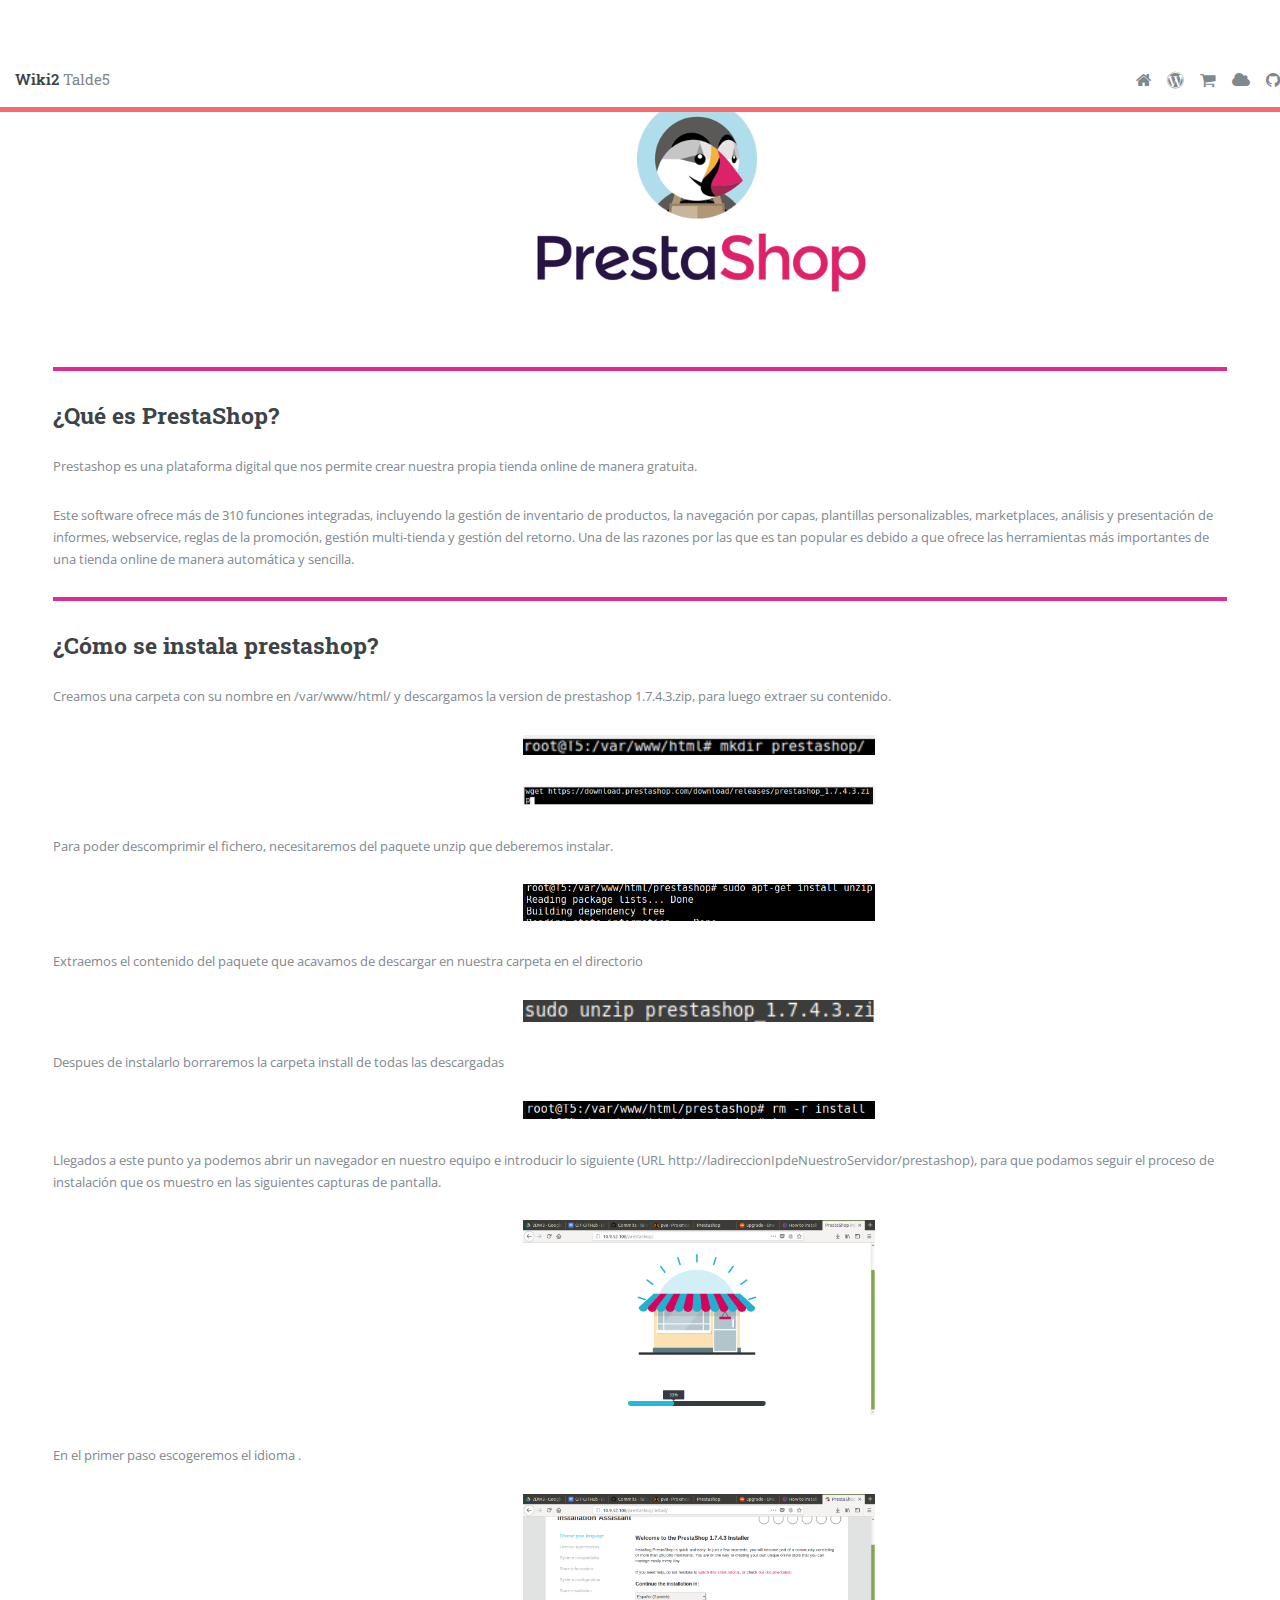
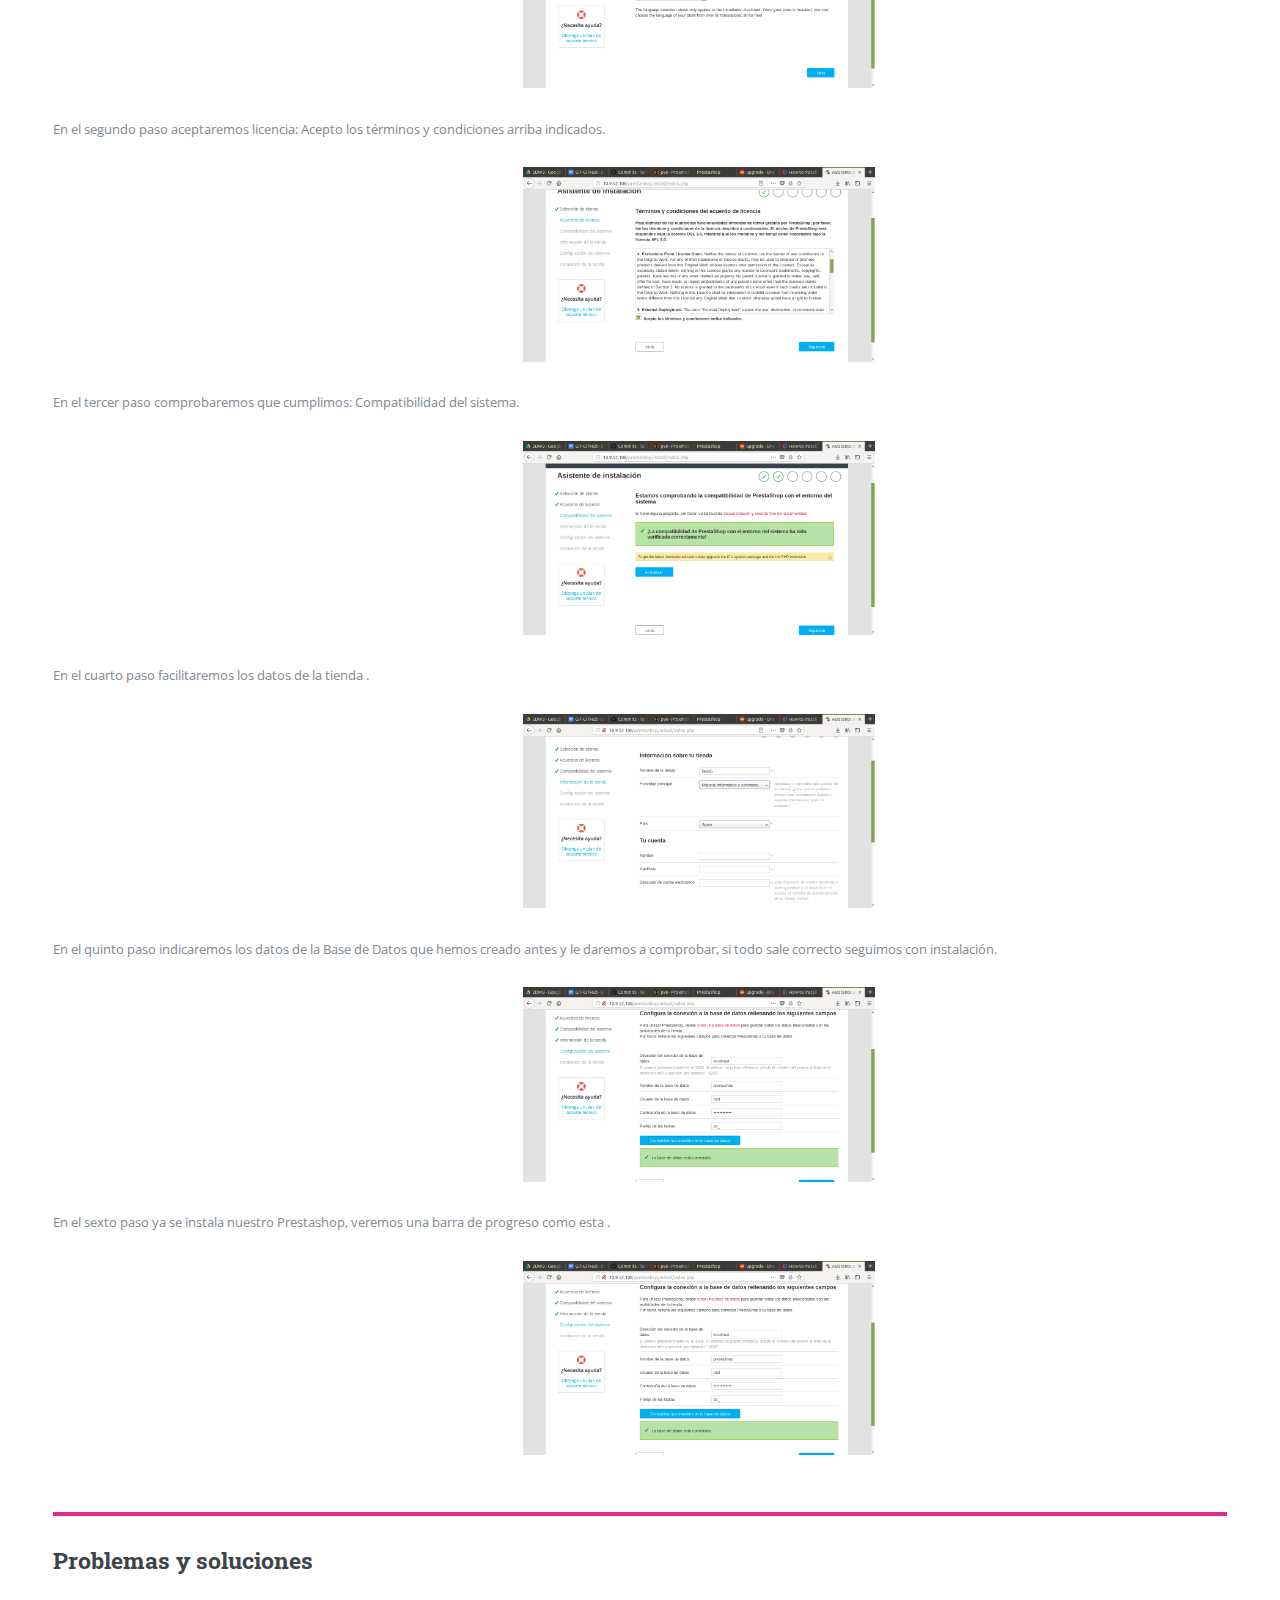
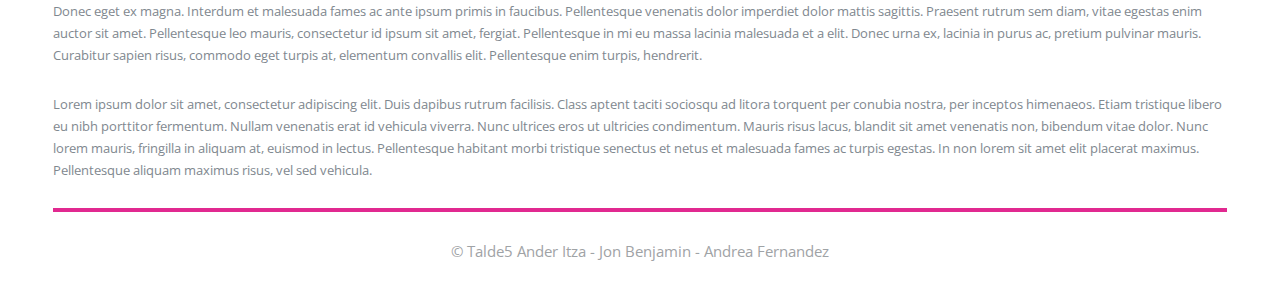
<file: Wiki2/prestashop.html>
<!DOCTYPE HTML>
<html>
	<head>
		<title>PrestaShop - Wiki2</title>
		<meta charset="utf-8" />
		<meta name="viewport" content="width=device-width, initial-scale=1, user-scalable=no" />
		<link rel="stylesheet" href="assets/css/main.css" />
	</head>
	<body class="is-preload">
		<div id="wrapper">
			<div id="main">
				<div class="inner">
					<header id="header" class="prestashop">
						<a href="index.html" class="logo prestashop"><strong>Wiki2</strong> Talde5</a>
						<ul class="icons prestashop">
							<li><a href="index.html" class="icon fa-home prestashop"></a></li>
							<li><a href="wordpress.html" class="icon fa-wordpress prestashop"></a></li>
							<li><a href="prestashop.html" class="icon fa-shopping-cart prestashop"></a></li>
							<li><a href="owncloud.html" class="icon fa-cloud prestashop"></a></li>
							<li><a href="https://github.com/Talde5/Wiki2" target="_blank" class="icon fa-github prestashop"></a></li>
						</ul>
					</header>			
					<h1>PrestaShop</h1>
					<span class="image main"><img src="images/prestashop.png" class="prestashop" /></span>

									

									<hr class="major prestashop" />

									<h2>¿Qué es PrestaShop?</h2>
									<p>Prestashop es una plataforma digital que nos permite crear nuestra propia tienda online de manera gratuita.</p>
									<p>Este software ofrece más de 310 funciones integradas, incluyendo la gestión de inventario de productos, la navegación por capas, plantillas personalizables, marketplaces, análisis y presentación de informes, webservice, reglas de la promoción, gestión multi-tienda y gestión del retorno. Una de las razones por las que es tan popular es debido a que ofrece las herramientas más importantes de una tienda online de manera automática y sencilla.</p>
									<p></p>

									<hr class="major prestashop" />

									<h2>¿Cómo se instala prestashop?</h2>

									<p>Creamos una carpeta con su nombre en /var/www/html/ y descargamos la version de prestashop 1.7.4.3.zip, para luego extraer su contenido.  </p>

									<img src="imagenesinstal/PrestaShop/crearcarpeta.png">

									<img src="imagenesinstal/PrestaShop/instalprestashop.png">







									<p>Para poder descomprimir el fichero, necesitaremos del paquete unzip que deberemos instalar. </p>
									<img src="imagenesinstal/PrestaShop/prestashop2.png">

									<p>Extraemos el contenido del paquete que acavamos de descargar en nuestra carpeta en el directorio  </p>
									<img src="imagenesinstal/PrestaShop/unzip.png">

									<p>Despues de instalarlo borraremos la carpeta install de todas las descargadas    </p>
									<img src="imagenesinstal/PrestaShop/prestashop18.png">


									<p>Llegados a este punto ya podemos abrir un navegador en nuestro equipo e introducir lo siguiente (URL http://ladireccionIpdeNuestroServidor/prestashop), para que podamos seguir el proceso de instalación que os muestro en las siguientes capturas de pantalla.  </p>
									<img src="imagenesinstal/PrestaShop/prestashop10.png">

									<p>En el primer paso escogeremos el idioma .  </p>
									<img src="imagenesinstal/PrestaShop/prestashop11.png">

									<p>En el segundo paso aceptaremos licencia: Acepto los términos y condiciones arriba indicados.  </p>
									<img src="imagenesinstal/PrestaShop/prestashop12.png">

									<p>En el tercer paso comprobaremos que cumplimos: Compatibilidad del sistema.  </p>
									<img src="imagenesinstal/PrestaShop/prestashop13.png">

									<p>En el cuarto paso facilitaremos los datos de la tienda .  </p>
									<img src="imagenesinstal/PrestaShop/prestashop14.png">

									<p>En el quinto paso indicaremos los datos de la Base de Datos que hemos creado antes y le daremos a comprobar, si todo sale correcto seguimos con instalación. </p>
									<img src="imagenesinstal/PrestaShop/prestashop15.png">

									<p>En el sexto paso ya se instala nuestro Prestashop, veremos una barra de progreso como esta  .  </p>
									<img src="imagenesinstal/PrestaShop/prestashop15.png">







									<hr class="major prestashop" />

									<h2>Problemas y soluciones</h2>
									<p>Donec eget ex magna. Interdum et malesuada fames ac ante ipsum primis in faucibus. Pellentesque venenatis dolor imperdiet dolor mattis sagittis. Praesent rutrum sem diam, vitae egestas enim auctor sit amet. Pellentesque leo mauris, consectetur id ipsum sit amet, fergiat. Pellentesque in mi eu massa lacinia malesuada et a elit. Donec urna ex, lacinia in purus ac, pretium pulvinar mauris. Curabitur sapien risus, commodo eget turpis at, elementum convallis elit. Pellentesque enim turpis, hendrerit.</p>
									<p>Lorem ipsum dolor sit amet, consectetur adipiscing elit. Duis dapibus rutrum facilisis. Class aptent taciti sociosqu ad litora torquent per conubia nostra, per inceptos himenaeos. Etiam tristique libero eu nibh porttitor fermentum. Nullam venenatis erat id vehicula viverra. Nunc ultrices eros ut ultricies condimentum. Mauris risus lacus, blandit sit amet venenatis non, bibendum vitae dolor. Nunc lorem mauris, fringilla in aliquam at, euismod in lectus. Pellentesque habitant morbi tristique senectus et netus et malesuada fames ac turpis egestas. In non lorem sit amet elit placerat maximus. Pellentesque aliquam maximus risus, vel sed vehicula.</p>
					</section>
					<hr class="major prestashop">
					<footer id="footer">
						<p class="copyright">&copy; Talde5 Ander Itza - Jon Benjamin - Andrea Fernandez</p>
					</footer>
				</div>
			</div>
		</div>
	</body>
</html>
</file>
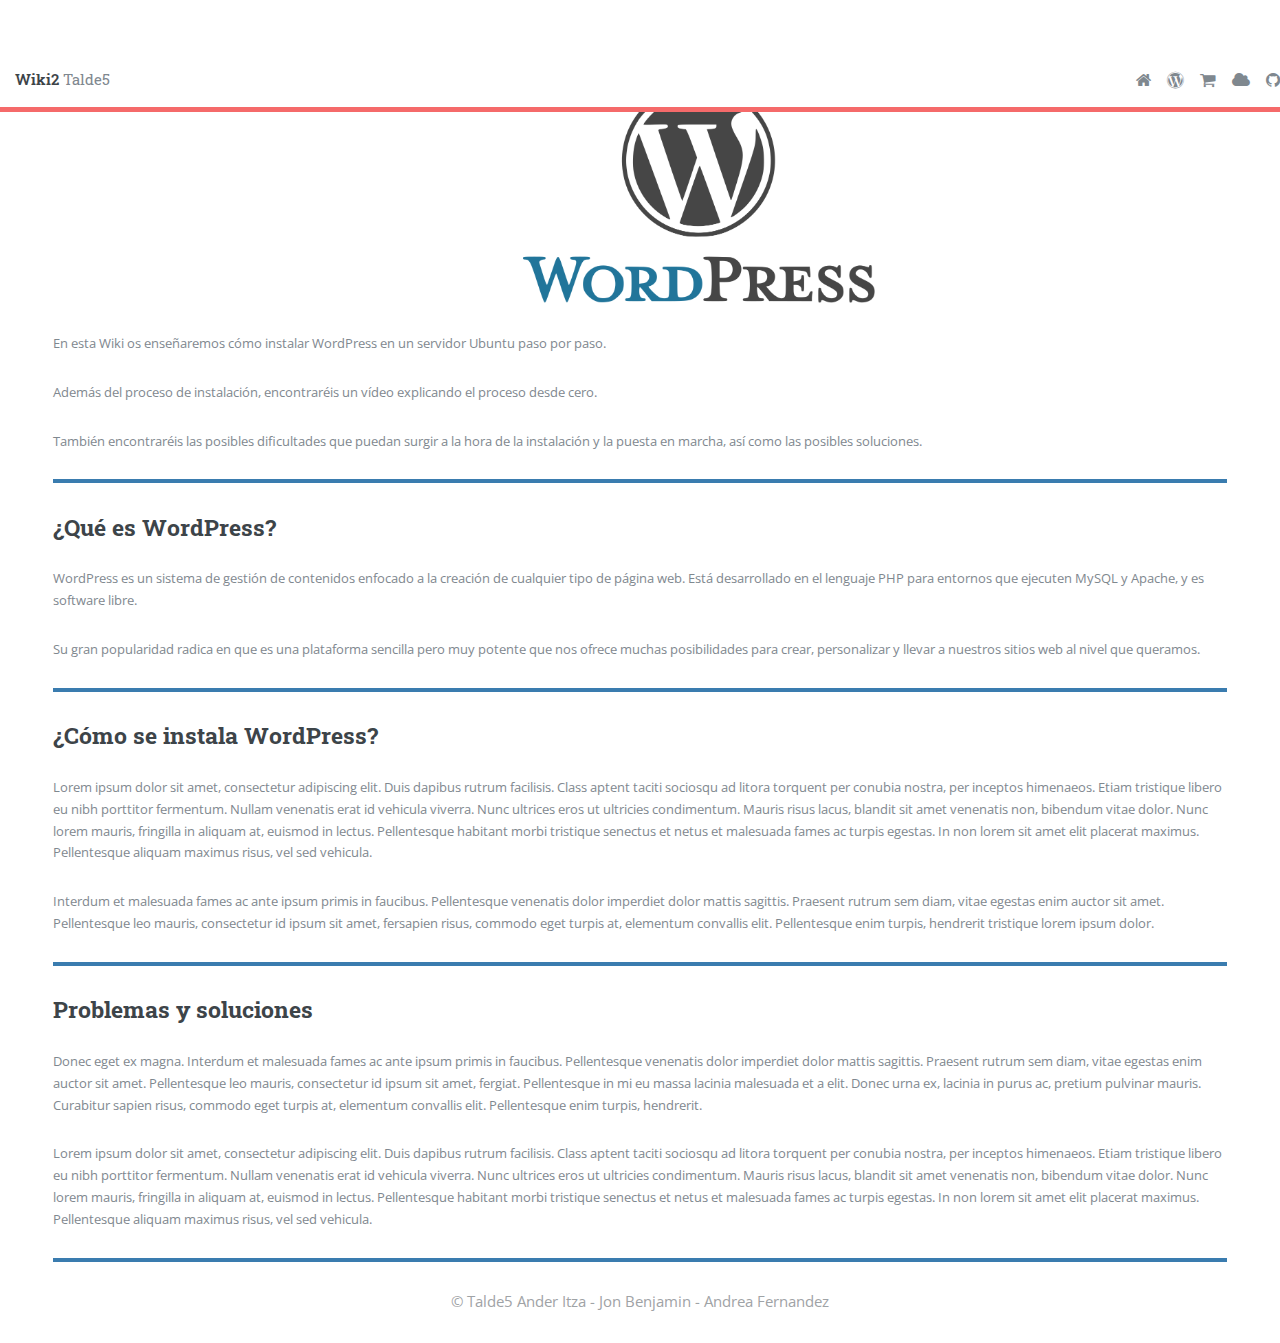
<file: Wiki2/wordpress.html>
<!DOCTYPE HTML>
<html>
	<head>
		<title>WordPress - Wiki2</title>
		<meta charset="utf-8" />
		<meta name="viewport" content="width=device-width, initial-scale=1, user-scalable=no" />
		<link rel="stylesheet" href="assets/css/main.css" />
	</head>
	<body class="is-preload">
		<div id="wrapper">
			<div id="main">
				<div class="inner">
					<header id="header" class="wordpress">
						<a href="index.html" class="logo wordpress"><strong>Wiki2</strong> Talde5</a>
						<ul class="icons wordpress">
							<li><a href="index.html" class="icon fa-home wordpress"></a></li>
							<li><a href="wordpress.html" class="icon fa-wordpress wordpress"></a></li>
							<li><a href="prestashop.html" class="icon fa-shopping-cart wordpress"></a></li>
							<li><a href="owncloud.html" class="icon fa-cloud wordpress"></a></li>
							<li><a href="https://github.com/Talde5/Wiki2" target="_blank" class="icon fa-github wordpress"></a></li>
						</ul>
					</header>			
					<h1>WordPress</h1>
					<span class="image main"><img src="images/wordpress.png" class="wordpress" /></span>

									<p>En esta Wiki os enseñaremos cómo instalar WordPress en un servidor Ubuntu paso por paso.</p>
									<p>Además del proceso de instalación, encontraréis un vídeo explicando el proceso desde cero.</p>
									<p>También encontraréis las posibles dificultades que puedan surgir a la hora de la instalación y la puesta en marcha,
									 así como las posibles soluciones.</p>

									<hr class="major wordpress" />

									<h2>¿Qué es WordPress?</h2>
									<p>WordPress es un sistema de gestión de contenidos enfocado a la creación de cualquier tipo de página web. Está desarrollado en el lenguaje PHP para entornos que ejecuten MySQL y Apache, y es software libre.</p>
									<p>Su gran popularidad radica en que es una plataforma sencilla pero muy potente que nos ofrece muchas posibilidades para crear, personalizar y llevar a nuestros sitios web al nivel que queramos.</p>
									<p></p>

									<hr class="major wordpress" />

									<h2>¿Cómo se instala WordPress?</h2>
									<p>Lorem ipsum dolor sit amet, consectetur adipiscing elit. Duis dapibus rutrum facilisis. Class aptent taciti sociosqu ad litora torquent per conubia nostra, per inceptos himenaeos. Etiam tristique libero eu nibh porttitor fermentum. Nullam venenatis erat id vehicula viverra. Nunc ultrices eros ut ultricies condimentum. Mauris risus lacus, blandit sit amet venenatis non, bibendum vitae dolor. Nunc lorem mauris, fringilla in aliquam at, euismod in lectus. Pellentesque habitant morbi tristique senectus et netus et malesuada fames ac turpis egestas. In non lorem sit amet elit placerat maximus. Pellentesque aliquam maximus risus, vel sed vehicula.</p>
									<p>Interdum et malesuada fames ac ante ipsum primis in faucibus. Pellentesque venenatis dolor imperdiet dolor mattis sagittis. Praesent rutrum sem diam, vitae egestas enim auctor sit amet. Pellentesque leo mauris, consectetur id ipsum sit amet, fersapien risus, commodo eget turpis at, elementum convallis elit. Pellentesque enim turpis, hendrerit tristique lorem ipsum dolor.</p>

									<hr class="major wordpress" />

									<h2>Problemas y soluciones</h2>
									<p>Donec eget ex magna. Interdum et malesuada fames ac ante ipsum primis in faucibus. Pellentesque venenatis dolor imperdiet dolor mattis sagittis. Praesent rutrum sem diam, vitae egestas enim auctor sit amet. Pellentesque leo mauris, consectetur id ipsum sit amet, fergiat. Pellentesque in mi eu massa lacinia malesuada et a elit. Donec urna ex, lacinia in purus ac, pretium pulvinar mauris. Curabitur sapien risus, commodo eget turpis at, elementum convallis elit. Pellentesque enim turpis, hendrerit.</p>
									<p>Lorem ipsum dolor sit amet, consectetur adipiscing elit. Duis dapibus rutrum facilisis. Class aptent taciti sociosqu ad litora torquent per conubia nostra, per inceptos himenaeos. Etiam tristique libero eu nibh porttitor fermentum. Nullam venenatis erat id vehicula viverra. Nunc ultrices eros ut ultricies condimentum. Mauris risus lacus, blandit sit amet venenatis non, bibendum vitae dolor. Nunc lorem mauris, fringilla in aliquam at, euismod in lectus. Pellentesque habitant morbi tristique senectus et netus et malesuada fames ac turpis egestas. In non lorem sit amet elit placerat maximus. Pellentesque aliquam maximus risus, vel sed vehicula.</p>
					</section>
					<hr class="major wordpress">
					<footer id="footer">
						<p class="copyright">&copy; Talde5 Ander Itza - Jon Benjamin - Andrea Fernandez</p>
					</footer>
				</div>
			</div>
		</div>
	</body>
</html>
</file>
<file: Wiki2/estiloinicio.css>
.bb, .bb::before, .bb::after {
  position: absolute;
  top: 0;
  bottom: 0;
  left: 0;
  right: 0;
}

.bb {
  width: 200px;
  height: 200px;
  margin: auto;
  background: url("wordpress.png")no-repeat 50%/70% skyblue;
  color: #69ca62;
  box-shadow: inset 0 0 0 1px rgba(105, 202, 98, 0.5);
  border-radius: 50%;
         background-size: 150%;
}

.bb::before, .bb::after {
  content: '';
  z-index: -1;
  margin: -5%;
  box-shadow: inset 0 0 0 2px;
  animation: clipMe 8s linear infinite;
   border-radius: 50%;
 
}
.bb::before {
  animation-delay: -4s;
}
.bb:hover::after, .bb:hover::before {
  background-color: #013ADF;

}

@keyframes clipMe {
 0%, 100% {
    clip: rect(0px, 220px, 2px, 0px);
  }
  25% {
    clip: rect(0px, 2px, 220px, 0px);
  }
  50% {
    clip: rect(218px, 220px, 220px, 0px);
  }
  75% {
    clip: rect(0px, 220px, 220px, 218px);
  }
}
html,
body {
  height: 100%;
}

body {
  position: relative;
  background-color: blue;
}

*,
*::before,
*::after {
  box-sizing: border-box;
}
</file>
<file: Wiki2/assets/css/ordenador.css>
@import url(font-awesome.min.css);
@import url("https://fonts.googleapis.com/css?family=Open+Sans:400,600,400italic,600italic|Roboto+Slab:400,700");


* {
	margin: 0;
	padding: 0;
	border: 0;
	font-size: 100%;
	font: inherit;
	vertical-align: baseline;
	scroll-behavior: smooth;
}

article, footer, header, section {
	display: block;
}

body {
	line-height: 1;
}

ol, ul {
	list-style: none;
}

/* Type */

body, input, select, textarea {
	color: #7f888f;
	font-family: "Open Sans", sans-serif;
	font-size: 13pt;
	font-weight: 400;
	line-height: 1.65;
}

@media screen and (max-width: 1680px) {
	body, input, select, textarea {
		font-size: 11pt;
	}
}

@media screen and (max-width: 1280px) {
	body, input, select, textarea {
		font-size: 10pt;
	}
}

@media screen and (max-width: 360px) {
	body, input, select, textarea {
		font-size: 9pt;
	}
}

a {
	-moz-transition: color 0.2s ease-in-out, border-bottom-color 0.2s ease-in-out;
	-webkit-transition: color 0.2s ease-in-out, border-bottom-color 0.2s ease-in-out;
	-ms-transition: color 0.2s ease-in-out, border-bottom-color 0.2s ease-in-out;
	transition: color 0.2s ease-in-out, border-bottom-color 0.2s ease-in-out;
	border-bottom: dotted 1px;
	color: #f56a6a;
	text-decoration: none;
}

a .wordpress {
	-moz-transition: color 0.2s ease-in-out, border-bottom-color 0.2s ease-in-out;
	-webkit-transition: color 0.2s ease-in-out, border-bottom-color 0.2s ease-in-out;
	-ms-transition: color 0.2s ease-in-out, border-bottom-color 0.2s ease-in-out;
	transition: color 0.2s ease-in-out, border-bottom-color 0.2s ease-in-out;
	border-bottom: dotted 1px;
	color: #3A7CAF;
	text-decoration: none;	
}

a .prestashop {
	-moz-transition: color 0.2s ease-in-out, border-bottom-color 0.2s ease-in-out;
	-webkit-transition: color 0.2s ease-in-out, border-bottom-color 0.2s ease-in-out;
	-ms-transition: color 0.2s ease-in-out, border-bottom-color 0.2s ease-in-out;
	transition: color 0.2s ease-in-out, border-bottom-color 0.2s ease-in-out;
	border-bottom: dotted 1px;
	color: #E12990;
	text-decoration: none;
}

a .owncloud {
	-moz-transition: color 0.2s ease-in-out, border-bottom-color 0.2s ease-in-out;
	-webkit-transition: color 0.2s ease-in-out, border-bottom-color 0.2s ease-in-out;
	-ms-transition: color 0.2s ease-in-out, border-bottom-color 0.2s ease-in-out;
	transition: color 0.2s ease-in-out, border-bottom-color 0.2s ease-in-out;
	border-bottom: dotted 1px;
	color: #1D2760;
	text-decoration: none;
}

a:hover {
	border-bottom-color: #f56a6a;
	color: #f56a6a !important;
}

a:hover.wordpress{
	border-bottom-color: #3A7CAF;
	color: #3A7CAF !important;
}

a:hover.prestashop{
	border-bottom-color: #E12990;
	color: #E12990 !important;
}

a:hover.owncloud{
	border-bottom-color: #1D2760;
	color: #1D2760 !important;
}

a:hover strong {
	color: inherit;
}

strong, b {
	color: #3d4449;
	font-weight: 600;
}

em, i {
	font-style: italic;
}

p {
	margin: 0 0 2em 0;
}

h1, h2, h3, h4, h5, h6 {
	color: #3d4449;
	font-family: "Roboto Slab", serif;
	font-weight: 700;
	line-height: 1.5;
	margin: 0 0 1em 0;
}

h1 a, h2 a, h3 a, h4 a, h5 a, h6 a {
	color: inherit;
	text-decoration: none;
	border-bottom: 0;
}

h1 {
	font-size: 4em;
	margin: 0 0 0.5em 0;
	line-height: 1.3;
}

h2 {
	font-size: 1.75em;
}

h3 {
	font-size: 1.25em;
}

h4 {
	font-size: 1.1em;
}

h5 {
	font-size: 0.9em;
}

h6 {
	font-size: 0.7em;
}

@media screen and (max-width: 1680px) {
	h1 {
		font-size: 3.5em;
	}
}

@media screen and (max-width: 980px) {
	h1 {
		font-size: 3.25em;
	}
}

@media screen and (max-width: 736px) {
	h1 {
		font-size: 2em;
		line-height: 1.4;
	}

	h2 {
		font-size: 1.5em;
	}
}

hr {
	border: 0;
	border-bottom: solid 1px rgba(210, 215, 217, 0.75);
	margin: 2em 0;
}

hr.major {
	margin: 2em 0;
	border-bottom: solid 4px #f56a6a;
}

hr.major.wordpress {
	border-bottom: solid 4px #3A7CAF;
}

hr.major.prestashop {
	border-bottom: solid 4px #E12990;
}

hr.major.owncloud {
	border-bottom: solid 4px #1D2760;
}

.align-left {
	text-align: left;
}

.align-center {
	text-align: center;
}

.align-right {
	text-align: right;
}

/* Banner */
	
.content {
	margin-top: 7%;
}

/* Section/Article */

section.special, article.special {
	text-align: center;
}

header p {
	font-family: "Roboto Slab", serif;
	font-size: 1em;
	font-weight: 400;
	letter-spacing: 0.075em;
	margin-top: -0.5em;
	text-transform: uppercase;
}

header.major > :last-child {
	border-bottom: solid 3px #f56a6a;
	display: inline-block;
	margin: 0 0 2em 0;
	padding: 0 0.75em 0.5em 0;
}

header.main > :last-child {
	margin: 0 0 1em 0;
}

/* Icon */

.icon {
	text-decoration: none;
	border-bottom: none;
	position: relative;
}

.icon:before {
	-moz-osx-font-smoothing: grayscale;
	-webkit-font-smoothing: antialiased;
	font-family: FontAwesome;
	font-style: normal;
	font-weight: normal;
	text-transform: none !important;
}

/* Image */

img {
	display: inline-block;
	position: center;
	width: 30%;
	padding-left: 40%;
	padding-bottom: 2%;
}

/* List */

ol {
	list-style: decimal;
	margin: 0 0 2em 0;
	padding-left: 1.25em;
}

ol li {
	padding-left: 0.25em;
}

ul {
	list-style: disc;
	margin: 0 0 2em 0;
	padding-left: 1em;
}

ul li {
	padding-left: 0.5em;
}

ul.alt {
	list-style: none;
	padding-left: 0;
}

ul.alt li {
	border-top: solid 1px rgba(210, 215, 217, 0.75);
	padding: 0.5em 0;
}

ul.alt li:first-child {
	border-top: 0;
	padding-top: 0;
}
		
/* Iconos */

ul.icons {
	cursor: default;
	list-style: none;
	padding-left: 0;
}

ul.icons li {
	display: inline-block;
	padding: 0 1em 0 0;
}

ul.icons li:last-child {
	padding-right: 0;
}

ul.icons li .icon {
	color: inherit;
}

ul.icons li .icon:before {
	font-size: 1.25em;
}

/* Main */

#main {
	-moz-flex-grow: 1;
	-webkit-flex-grow: 1;
	-ms-flex-grow: 1;
	flex-grow: 1;
	-moz-flex-shrink: 1;
	-webkit-flex-shrink: 1;
	-ms-flex-shrink: 1;
	flex-shrink: 1;
	width: 100%;
}

#main > .inner {
	padding: 0 6em 0.1em 6em ;
	margin: 0 auto;
	max-width: 110em;
}

#main > .inner > section {
	padding: 6em 0 4em 0 ;
	border-top: solid 2px rgba(210, 215, 217, 0.75);
}

#main > .inner > section:first-of-type {
	border-top: 0 !important;
}

@media screen and (max-width: 1680px) {
	#main > .inner {
		padding: 0 5em 0.1em 5em ;
	}

	#main > .inner > section {
		padding: 5em 0 3em 0 ;
	}
}

@media screen and (max-width: 1280px) {
	#main > .inner {
		padding: 0 4em 0.1em 4em ;
	}

	#main > .inner > section {
		padding: 4em 0 2em 0 ;
	}
}

@media screen and (max-width: 736px) {
	#main > .inner {
		padding: 0 2em 0.1em 2em ;
	}

	#main > .inner > section {
		padding: 3em 0 1em 0 ;
	}
}

/* Header */

#header {
	display: -moz-flex;
	display: -webkit-flex;
	display: -ms-flex;
	display: flex;
	background-color: white;
	border-bottom: solid 5px #f56a6a;
	padding-bottom: 1em;
	padding-top: 1em;
	position: fixed;
	width: 98%;
	left: 1%;
}

#header > * {
	-moz-flex: 1;
	-webkit-flex: 1;
	-ms-flex: 1;
	flex: 1;
	margin-bottom: 0;
}

#header .logo {
	border-bottom: 0;
	padding-left: 1em;
	color: inherit;
	font-family: "Roboto Slab", serif;
	font-size: 1.125em;
}

#header .icons {
	text-align: right;
}

/* Footer */

#footer .copyright {
	color: #9fa3a6;
	font-size: 1.1em;
	width: 100%;
	text-align: center;
}

/* Botón Subir */

.boton-subir{
  display: none;
  background: #f56a6a;
  border-radius: 3px;
  position: fixed;
  right: 15px;
  bottom:2px;
  z-index: 999999999;
}

.boton-subir i{
  color: #fff;
  font-size: 1.5em;
  padding: 10px 10px 10px 7px;
  -ms-transform: rotate(-45deg); /* IE 9 */
  -webkit-transform: rotate(-45deg); /* Chrome, Safari, Opera */
  transform: rotate(-45deg);
}

/* Nocturno/Diurno */

.body-completo-nocturno {
	background-color: #0D101D;
	color: white;
}

.header-nocturno {
	background-color: #0D101D !important;
	color: white;
}

.body-completo-diurno {
	background-color: white;
	color: #7f888f;
}

.header-diurno {
	background-color: white !important;
	color: #7f888f;
}
</file>
<file: Wiki2/assets/css/tablet.css>
@import url(font-awesome.min.css);
@import url("https://fonts.googleapis.com/css?family=Open+Sans:400,600,400italic,600italic|Roboto+Slab:400,700");

* {
	margin: 0;
	padding: 0;
	border: 0;
	font-size: 100%;
	font: inherit;
	vertical-align: baseline;
	scroll-behavior: smooth;
}

article, footer, header, section {
	display: block;
}

body {
	line-height: 1;
}

ol, ul {
	list-style: none;
}

/* Type */

body, input, select, textarea {
	color: #7f888f;
	font-family: "Open Sans", sans-serif;
	font-size: 10pt;
	font-weight: 400;
	line-height: 1.65;
}

a {
	-moz-transition: color 0.2s ease-in-out, border-bottom-color 0.2s ease-in-out;
	-webkit-transition: color 0.2s ease-in-out, border-bottom-color 0.2s ease-in-out;
	-ms-transition: color 0.2s ease-in-out, border-bottom-color 0.2s ease-in-out;
	transition: color 0.2s ease-in-out, border-bottom-color 0.2s ease-in-out;
	border-bottom: dotted 1px;
	color: #f56a6a;
	text-decoration: none;
}

a .wordpress {
	-moz-transition: color 0.2s ease-in-out, border-bottom-color 0.2s ease-in-out;
	-webkit-transition: color 0.2s ease-in-out, border-bottom-color 0.2s ease-in-out;
	-ms-transition: color 0.2s ease-in-out, border-bottom-color 0.2s ease-in-out;
	transition: color 0.2s ease-in-out, border-bottom-color 0.2s ease-in-out;
	border-bottom: dotted 1px;
	color: #3A7CAF;
	text-decoration: none;	
}

a .prestashop {
	-moz-transition: color 0.2s ease-in-out, border-bottom-color 0.2s ease-in-out;
	-webkit-transition: color 0.2s ease-in-out, border-bottom-color 0.2s ease-in-out;
	-ms-transition: color 0.2s ease-in-out, border-bottom-color 0.2s ease-in-out;
	transition: color 0.2s ease-in-out, border-bottom-color 0.2s ease-in-out;
	border-bottom: dotted 1px;
	color: #E12990;
	text-decoration: none;
}

a .owncloud {
	-moz-transition: color 0.2s ease-in-out, border-bottom-color 0.2s ease-in-out;
	-webkit-transition: color 0.2s ease-in-out, border-bottom-color 0.2s ease-in-out;
	-ms-transition: color 0.2s ease-in-out, border-bottom-color 0.2s ease-in-out;
	transition: color 0.2s ease-in-out, border-bottom-color 0.2s ease-in-out;
	border-bottom: dotted 1px;
	color: #1D2760;
	text-decoration: none;
}

a:hover {
	border-bottom-color: #f56a6a;
	color: #f56a6a !important;
}

a:hover.wordpress{
	border-bottom-color: #3A7CAF;
	color: #3A7CAF !important;
}

a:hover.prestashop{
	border-bottom-color: #E12990;
	color: #E12990 !important;
}

a:hover.owncloud{
	border-bottom-color: #1D2760;
	color: #1D2760 !important;
}

a:hover strong {
	color: inherit;
}

strong, b {
	color: #3d4449;
	font-weight: 600;
}

em, i {
	font-style: italic;
}

p {
	margin: 0 0 2em 0;
}

h1, h2, h3, h4, h5, h6 {
	color: #3d4449;
	font-family: "Roboto Slab", serif;
	font-weight: 700;
	line-height: 1.5;
	margin: 0 0 1em 0;
}

h1 a, h2 a, h3 a, h4 a, h5 a, h6 a {
	color: inherit;
	text-decoration: none;
	border-bottom: 0;
}

h1 {
	font-size: 3.25em;
	margin: 0 0 0.5em 0;
	line-height: 1.3;
}

h2 {
	font-size: 1.75em;
}

h3 {
	font-size: 1.25em;
}

h4 {
	font-size: 1.1em;
}

h5 {
	font-size: 0.9em;
}

h6 {
	font-size: 0.7em;
}

hr {
	border: 0;
	border-bottom: solid 1px rgba(210, 215, 217, 0.75);
	margin: 2em 0;
}

hr.major {
	margin: 2em 0;
	border-bottom: solid 4px #f56a6a;
}

hr.major.wordpress {
	border-bottom: solid 4px #3A7CAF;
}

hr.major.prestashop {
	border-bottom: solid 4px #E12990;
}

hr.major.owncloud {
	border-bottom: solid 4px #1D2760;
}

.align-left {
	text-align: left;
}

.align-center {
	text-align: center;
}

.align-right {
	text-align: right;
}

/* Banner */
	
.content {
	margin-top: 7%;
}

/* Section/Article */

section.special, article.special {
	text-align: center;
}

header p {
	font-family: "Roboto Slab", serif;
	font-size: 1em;
	font-weight: 400;
	letter-spacing: 0.075em;
	margin-top: -0.5em;
	text-transform: uppercase;
}

header.major > :last-child {
	border-bottom: solid 3px #f56a6a;
	display: inline-block;
	margin: 0 0 2em 0;
	padding: 0 0.75em 0.5em 0;
}

header.main > :last-child {
	margin: 0 0 1em 0;
}

/* Icon */

.icon {
	text-decoration: none;
	border-bottom: none;
	position: relative;
}

.icon:before {
	-moz-osx-font-smoothing: grayscale;
	-webkit-font-smoothing: antialiased;
	font-family: FontAwesome;
	font-style: normal;
	font-weight: normal;
	text-transform: none !important;
}

/* Image */

img {
	display: inline-block;
	position: center;
	width: 30%;
	padding-left: 40%;
	padding-bottom: 2%;
}

/* List */

ol {
	list-style: decimal;
	margin: 0 0 2em 0;
	padding-left: 1.25em;
}

ol li {
	padding-left: 0.25em;
}

ul {
	list-style: disc;
	margin: 0 0 2em 0;
	padding-left: 1em;
}

ul li {
	padding-left: 0.5em;
}

ul.alt {
	list-style: none;
	padding-left: 0;
}

ul.alt li {
	border-top: solid 1px rgba(210, 215, 217, 0.75);
	padding: 0.5em 0;
}

ul.alt li:first-child {
	border-top: 0;
	padding-top: 0;
}
		
/* Iconos */

ul.icons {
	cursor: default;
	list-style: none;
	padding-left: 0;
}

ul.icons li {
	display: inline-block;
	padding: 0 1em 0 0;
}

ul.icons li:last-child {
	padding-right: 0;
}

ul.icons li .icon {
	color: inherit;
}

ul.icons li .icon:before {
	font-size: 1.25em;
}

/* Main */

#main {
	-moz-flex-grow: 1;
	-webkit-flex-grow: 1;
	-ms-flex-grow: 1;
	flex-grow: 1;
	-moz-flex-shrink: 1;
	-webkit-flex-shrink: 1;
	-ms-flex-shrink: 1;
	flex-shrink: 1;
	width: 100%;
}

#main > .inner {
	padding: 0 4em 0.1em 4em ;
	margin: 0 auto;
	max-width: 110em;
}

#main > .inner > section {
	padding: 4em 0 2em 0 ;
	border-top: solid 2px rgba(210, 215, 217, 0.75);
}

#main > .inner > section:first-of-type {
	border-top: 0 !important;
}

/* Footer */

#footer .copyright {
	color: #9fa3a6;
	font-size: 1.1em;
	width: 100%;
	text-align: center;
}

/* Botón Subir */

.boton-subir{
  display: none;
  background: #f56a6a;
  position: fixed;
  right: 15px;
  bottom:2px;
  z-index: 999999999;
}

.boton-subir i{
  color: #fff;
  font-size: 1.5em;
  padding: 10px 10px 10px 7px;
  -ms-transform: rotate(-45deg); /* IE 9 */
  -webkit-transform: rotate(-45deg); /* Chrome, Safari, Opera */
  transform: rotate(-45deg);
}

/* Nocturno/Diurno */

.body-completo-nocturno {
	background-color: #0D101D;
	color: white;
}

.header-nocturno {
	background-color: #0D101D !important;
	color: white;
}

.body-completo-diurno {
	background-color: white;
	color: #7f888f;
}

.header-diurno {
	background-color: white !important;
	color: #7f888f;
}

/* Header */

#header {
	display: -moz-flex;
	display: -webkit-flex;
	display: -ms-flex;
	display: flex;
	background-color: white;
	border-bottom: solid 5px #f56a6a;
	padding-bottom: 1em;
	padding-top: 1em;
	position: fixed;
	width: 98%;
	left: 1%;
}

#header > * {
	-moz-flex: 1;
	-webkit-flex: 1;
	-ms-flex: 1;
	flex: 1;
	margin-bottom: 0;
}

#header .logo {
	border-bottom: 0;
	padding-left: 1em;
	color: inherit;
	font-family: "Roboto Slab", serif;
	font-size: 1.125em;
}

#header .icons {
	text-align: right;
}
</file>
<file: Wiki2/assets/css/movil.css>
@import url(font-awesome.min.css);
@import url("https://fonts.googleapis.com/css?family=Open+Sans:400,600,400italic,600italic|Roboto+Slab:400,700");

* {
	margin: 0;
	padding: 0;
	border: 0;
	font-size: 100%;
	font: inherit;
	vertical-align: baseline;
	scroll-behavior: smooth;
}

article, footer, header, section {
	display: block;
}

body {
	line-height: 1;
}

ol, ul {
	list-style: none;
}

/* Type */

body, input, select, textarea {
	color: #7f888f;
	font-family: "Open Sans", sans-serif;
	font-size: 9pt;
	font-weight: 400;
	line-height: 1.65;
}

a {
	-moz-transition: color 0.2s ease-in-out, border-bottom-color 0.2s ease-in-out;
	-webkit-transition: color 0.2s ease-in-out, border-bottom-color 0.2s ease-in-out;
	-ms-transition: color 0.2s ease-in-out, border-bottom-color 0.2s ease-in-out;
	transition: color 0.2s ease-in-out, border-bottom-color 0.2s ease-in-out;
	border-bottom: dotted 1px;
	color: #f56a6a;
	text-decoration: none;
}

a .wordpress {
	-moz-transition: color 0.2s ease-in-out, border-bottom-color 0.2s ease-in-out;
	-webkit-transition: color 0.2s ease-in-out, border-bottom-color 0.2s ease-in-out;
	-ms-transition: color 0.2s ease-in-out, border-bottom-color 0.2s ease-in-out;
	transition: color 0.2s ease-in-out, border-bottom-color 0.2s ease-in-out;
	border-bottom: dotted 1px;
	color: #3A7CAF;
	text-decoration: none;	
}

a .prestashop {
	-moz-transition: color 0.2s ease-in-out, border-bottom-color 0.2s ease-in-out;
	-webkit-transition: color 0.2s ease-in-out, border-bottom-color 0.2s ease-in-out;
	-ms-transition: color 0.2s ease-in-out, border-bottom-color 0.2s ease-in-out;
	transition: color 0.2s ease-in-out, border-bottom-color 0.2s ease-in-out;
	border-bottom: dotted 1px;
	color: #E12990;
	text-decoration: none;
}

a .owncloud {
	-moz-transition: color 0.2s ease-in-out, border-bottom-color 0.2s ease-in-out;
	-webkit-transition: color 0.2s ease-in-out, border-bottom-color 0.2s ease-in-out;
	-ms-transition: color 0.2s ease-in-out, border-bottom-color 0.2s ease-in-out;
	transition: color 0.2s ease-in-out, border-bottom-color 0.2s ease-in-out;
	border-bottom: dotted 1px;
	color: #1D2760;
	text-decoration: none;
}

a:hover {
	border-bottom-color: #f56a6a;
	color: #f56a6a !important;
}

a:hover.wordpress{
	border-bottom-color: #3A7CAF;
	color: #3A7CAF !important;
}

a:hover.prestashop{
	border-bottom-color: #E12990;
	color: #E12990 !important;
}

a:hover.owncloud{
	border-bottom-color: #1D2760;
	color: #1D2760 !important;
}

a:hover strong {
	color: inherit;
}

strong, b {
	color: #3d4449;
	font-weight: 600;
}

em, i {
	font-style: italic;
}

p {
	margin: 0 0 2em 0;
}

h1, h2, h3, h4, h5, h6 {
	color: #3d4449;
	font-family: "Roboto Slab", serif;
	font-weight: 700;
	line-height: 1.5;
	margin: 0 0 1em 0;
}

h1 a, h2 a, h3 a, h4 a, h5 a, h6 a {
	color: inherit;
	text-decoration: none;
	border-bottom: 0;
}

h1 {
	font-size: 2em;
	margin: 0 0 0.5em 0;
	line-height: 1.4;
}

h2 {
	font-size: 1.5em;
}

h3 {
	font-size: 1.25em;
}

h4 {
	font-size: 1.1em;
}

h5 {
	font-size: 0.9em;
}

h6 {
	font-size: 0.7em;
}

hr {
	border: 0;
	border-bottom: solid 1px rgba(210, 215, 217, 0.75);
	margin: 2em 0;
}

hr.major {
	margin: 2em 0;
	border-bottom: solid 4px #f56a6a;
}

hr.major.wordpress {
	border-bottom: solid 4px #3A7CAF;
}

hr.major.prestashop {
	border-bottom: solid 4px #E12990;
}

hr.major.owncloud {
	border-bottom: solid 4px #1D2760;
}

.align-left {
	text-align: left;
}

.align-center {
	text-align: center;
}

.align-right {
	text-align: right;
}

/* Banner */
	
.content {
	margin-top: 7%;
}

/* Section/Article */

section.special, article.special {
	text-align: center;
}

header p {
	font-family: "Roboto Slab", serif;
	font-size: 1em;
	font-weight: 400;
	letter-spacing: 0.075em;
	margin-top: -0.5em;
	text-transform: uppercase;
}

header.major > :last-child {
	border-bottom: solid 3px #f56a6a;
	display: inline-block;
	margin: 0 0 2em 0;
	padding: 0 0.75em 0.5em 0;
}

header.main > :last-child {
	margin: 0 0 1em 0;
}

/* Icon */

.icon {
	text-decoration: none;
	border-bottom: none;
	position: relative;
}

.icon:before {
	-moz-osx-font-smoothing: grayscale;
	-webkit-font-smoothing: antialiased;
	font-family: FontAwesome;
	font-style: normal;
	font-weight: normal;
	text-transform: none !important;
}

/* Image */

img {
	display: inline-block;
	position: center;
	width: 30%;
	padding-left: 40%;
	padding-bottom: 2%;
}

/* List */

ol {
	list-style: decimal;
	margin: 0 0 2em 0;
	padding-left: 1.25em;
}

ol li {
	padding-left: 0.25em;
}

ul {
	list-style: disc;
	margin: 0 0 2em 0;
	padding-left: 1em;
}

ul li {
	padding-left: 0.5em;
}

ul.alt {
	list-style: none;
	padding-left: 0;
}

ul.alt li {
	border-top: solid 1px rgba(210, 215, 217, 0.75);
	padding: 0.5em 0;
}

ul.alt li:first-child {
	border-top: 0;
	padding-top: 0;
}
		
/* Iconos */

ul.icons {
	cursor: default;
	list-style: none;
	padding-left: 0;
}

ul.icons li {
	display: inline-block;
	padding: 0 1em 0 0;
}

ul.icons li:last-child {
	padding-right: 0;
}

ul.icons li .icon {
	color: inherit;
}

ul.icons li .icon:before {
	font-size: 1.25em;
}

/* Main */

#main {
	-moz-flex-grow: 1;
	-webkit-flex-grow: 1;
	-ms-flex-grow: 1;
	flex-grow: 1;
	-moz-flex-shrink: 1;
	-webkit-flex-shrink: 1;
	-ms-flex-shrink: 1;
	flex-shrink: 1;
	width: 100%;
}

#main > .inner {
	padding: 0 2em 0.1em 2em ;
	margin: 0 auto;
	max-width: 110em;
}

#main > .inner > section {
	padding: 3em 0 1em 0 ;
	border-top: solid 2px rgba(210, 215, 217, 0.75);
}

#main > .inner > section:first-of-type {
	border-top: 0 !important;
}

/* Footer */

#footer .copyright {
	color: #9fa3a6;
	font-size: 1.1em;
	width: 100%;
	text-align: center;
}

/* Botón Subir */

.boton-subir{
  display: none;
  background: #f56a6a;
  border: thin solid #fff;
  border-radius: 3px;
  position: fixed;
  right: 15px;
  bottom:2px;
  z-index: 999999999;
}

.boton-subir:hover{
  box-shadow:   0px 2px 10px 0px rgba(255, 255, 255, 0.75);
}

.boton-subir i{
  color: #fff;
  font-size: 1.5em;
  padding: 10px 10px 10px 7px;
  -ms-transform: rotate(-45deg); /* IE 9 */
  -webkit-transform: rotate(-45deg); /* Chrome, Safari, Opera */
  transform: rotate(-45deg);
}

/* Nocturno/Diurno */

.body-completo-nocturno {
	background-color: #0D101D;
	color: white;
}

.header-nocturno {
	background-color: #0D101D !important;
	color: white;
}

.body-completo-diurno {
	background-color: white;
	color: #7f888f;
}

.header-diurno {
	background-color: white !important;
	color: #7f888f;
}

/* Header */

#header {
	display: -moz-flex;
	display: -webkit-flex;
	display: -ms-flex;
	display: flex;
	background-color: white;
	border-bottom: solid 5px #f56a6a;
	padding-bottom: 1em;
	padding-top: 1em;
	position: fixed;
	width: 98%;
	left: 1%;
}

#header > * {
	-moz-flex: 1;
	-webkit-flex: 1;
	-ms-flex: 1;
	flex: 1;
	margin-bottom: 0;
}

#header .logo {
	border-bottom: 0;
	padding-left: 1em;
	color: inherit;
	font-family: "Roboto Slab", serif;
	font-size: 1.125em;
}

#header .icons {
	text-align: right;
}
</file>
<file: Wiki2/assets/css/main.css>
@import url(font-awesome.min.css);
@import url("https://fonts.googleapis.com/css?family=Open+Sans:400,600,400italic,600italic|Roboto+Slab:400,700");

* {
	margin: 0;
	padding: 0;
	border: 0;
	font-size: 100%;
	font: inherit;
	vertical-align: baseline;
}

article, footer, header, section {
	display: block;
}

body {
	line-height: 1;
}

ol, ul {
	list-style: none;
}

/* Type */

body, input, select, textarea {
	color: #7f888f;
	font-family: "Open Sans", sans-serif;
	font-size: 13pt;
	font-weight: 400;
	line-height: 1.65;
}

@media screen and (max-width: 1680px) {
	body, input, select, textarea {
		font-size: 11pt;
	}
}

@media screen and (max-width: 1280px) {
	body, input, select, textarea {
		font-size: 10pt;
	}
}

@media screen and (max-width: 360px) {
	body, input, select, textarea {
		font-size: 9pt;
	}
}

a {
	-moz-transition: color 0.2s ease-in-out, border-bottom-color 0.2s ease-in-out;
	-webkit-transition: color 0.2s ease-in-out, border-bottom-color 0.2s ease-in-out;
	-ms-transition: color 0.2s ease-in-out, border-bottom-color 0.2s ease-in-out;
	transition: color 0.2s ease-in-out, border-bottom-color 0.2s ease-in-out;
	border-bottom: dotted 1px;
	color: #f56a6a;
	text-decoration: none;
}

a .wordpress {
	-moz-transition: color 0.2s ease-in-out, border-bottom-color 0.2s ease-in-out;
	-webkit-transition: color 0.2s ease-in-out, border-bottom-color 0.2s ease-in-out;
	-ms-transition: color 0.2s ease-in-out, border-bottom-color 0.2s ease-in-out;
	transition: color 0.2s ease-in-out, border-bottom-color 0.2s ease-in-out;
	border-bottom: dotted 1px;
	color: #3A7CAF;
	text-decoration: none;	
}

a .prestashop {
	-moz-transition: color 0.2s ease-in-out, border-bottom-color 0.2s ease-in-out;
	-webkit-transition: color 0.2s ease-in-out, border-bottom-color 0.2s ease-in-out;
	-ms-transition: color 0.2s ease-in-out, border-bottom-color 0.2s ease-in-out;
	transition: color 0.2s ease-in-out, border-bottom-color 0.2s ease-in-out;
	border-bottom: dotted 1px;
	color: #E12990;
	text-decoration: none;
}

a .owncloud {
	-moz-transition: color 0.2s ease-in-out, border-bottom-color 0.2s ease-in-out;
	-webkit-transition: color 0.2s ease-in-out, border-bottom-color 0.2s ease-in-out;
	-ms-transition: color 0.2s ease-in-out, border-bottom-color 0.2s ease-in-out;
	transition: color 0.2s ease-in-out, border-bottom-color 0.2s ease-in-out;
	border-bottom: dotted 1px;
	color: #1D2760;
	text-decoration: none;
}

a:hover {
	border-bottom-color: #f56a6a;
	color: #f56a6a !important;
}

a:hover.wordpress{
	border-bottom-color: #3A7CAF;
	color: #3A7CAF !important;
}

a:hover.prestashop{
	border-bottom-color: #E12990;
	color: #E12990 !important;
}

a:hover.owncloud{
	border-bottom-color: #1D2760;
	color: #1D2760 !important;
}

a:hover strong {
	color: inherit;
}

strong, b {
	color: #3d4449;
	font-weight: 600;
}

em, i {
	font-style: italic;
}

p {
	margin: 0 0 2em 0;
}

h1, h2, h3, h4, h5, h6 {
	color: #3d4449;
	font-family: "Roboto Slab", serif;
	font-weight: 700;
	line-height: 1.5;
	margin: 0 0 1em 0;
}

h1 a, h2 a, h3 a, h4 a, h5 a, h6 a {
	color: inherit;
	text-decoration: none;
	border-bottom: 0;
}

h1 {
	font-size: 4em;
	margin: 0 0 0.5em 0;
	line-height: 1.3;
}

h2 {
	font-size: 1.75em;
}

h3 {
	font-size: 1.25em;
}

h4 {
	font-size: 1.1em;
}

h5 {
	font-size: 0.9em;
}

h6 {
	font-size: 0.7em;
}

@media screen and (max-width: 1680px) {
	h1 {
		font-size: 3.5em;
	}
}

@media screen and (max-width: 980px) {
	h1 {
		font-size: 3.25em;
	}
}

@media screen and (max-width: 736px) {
	h1 {
		font-size: 2em;
		line-height: 1.4;
	}

	h2 {
		font-size: 1.5em;
	}
}

hr {
	border: 0;
	border-bottom: solid 1px rgba(210, 215, 217, 0.75);
	margin: 2em 0;
}

hr.major {
	margin: 2em 0;
	border-bottom: solid 4px #f56a6a;
}

hr.major.wordpress {
	border-bottom: solid 4px #3A7CAF;
}

hr.major.prestashop {
	border-bottom: solid 4px #E12990;
}

hr.major.owncloud {
	border-bottom: solid 4px #1D2760;
}

.align-left {
	text-align: left;
}

.align-center {
	text-align: center;
}

.align-right {
	text-align: right;
}

/* Banner */
	
.content {
	margin-top: 7%;
}

/* Section/Article */

section.special, article.special {
	text-align: center;
}

header p {
	font-family: "Roboto Slab", serif;
	font-size: 1em;
	font-weight: 400;
	letter-spacing: 0.075em;
	margin-top: -0.5em;
	text-transform: uppercase;
}

header.major > :last-child {
	border-bottom: solid 3px #f56a6a;
	display: inline-block;
	margin: 0 0 2em 0;
	padding: 0 0.75em 0.5em 0;
}

header.main > :last-child {
	margin: 0 0 1em 0;
}

/* Icon */

.icon {
	text-decoration: none;
	border-bottom: none;
	position: relative;
}

.icon:before {
	-moz-osx-font-smoothing: grayscale;
	-webkit-font-smoothing: antialiased;
	font-family: FontAwesome;
	font-style: normal;
	font-weight: normal;
	text-transform: none !important;
}

/* Image */

img {
	display: inline-block;
	position: center;
	width: 30%;
	padding-left: 40%;
	padding-bottom: 2%;
}

/* List */

ol {
	list-style: decimal;
	margin: 0 0 2em 0;
	padding-left: 1.25em;
}

ol li {
	padding-left: 0.25em;
}

ul {
	list-style: disc;
	margin: 0 0 2em 0;
	padding-left: 1em;
}

ul li {
	padding-left: 0.5em;
}

ul.alt {
	list-style: none;
	padding-left: 0;
}

ul.alt li {
	border-top: solid 1px rgba(210, 215, 217, 0.75);
	padding: 0.5em 0;
}

ul.alt li:first-child {
	border-top: 0;
	padding-top: 0;
}
		
/* Iconos */

ul.icons {
	cursor: default;
	list-style: none;
	padding-left: 0;
}

ul.icons li {
	display: inline-block;
	padding: 0 1em 0 0;
}

ul.icons li:last-child {
	padding-right: 0;
}

ul.icons li .icon {
	color: inherit;
}

ul.icons li .icon:before {
	font-size: 1.25em;
}

/* Main */

#main {
	-moz-flex-grow: 1;
	-webkit-flex-grow: 1;
	-ms-flex-grow: 1;
	flex-grow: 1;
	-moz-flex-shrink: 1;
	-webkit-flex-shrink: 1;
	-ms-flex-shrink: 1;
	flex-shrink: 1;
	width: 100%;
}

#main > .inner {
	padding: 0 6em 0.1em 6em ;
	margin: 0 auto;
	max-width: 110em;
}

#main > .inner > section {
	padding: 6em 0 4em 0 ;
	border-top: solid 2px rgba(210, 215, 217, 0.75);
}

#main > .inner > section:first-of-type {
	border-top: 0 !important;
}

@media screen and (max-width: 1680px) {
	#main > .inner {
		padding: 0 5em 0.1em 5em ;
	}

	#main > .inner > section {
		padding: 5em 0 3em 0 ;
	}
}

@media screen and (max-width: 1280px) {
	#main > .inner {
		padding: 0 4em 0.1em 4em ;
	}

	#main > .inner > section {
		padding: 4em 0 2em 0 ;
	}
}

@media screen and (max-width: 736px) {
	#main > .inner {
		padding: 0 2em 0.1em 2em ;
	}

	#main > .inner > section {
		padding: 3em 0 1em 0 ;
	}
}

/* Header */

#header {
	display: -moz-flex;
	display: -webkit-flex;
	display: -ms-flex;
	display: flex;
	background-color: white;
	border-bottom: solid 5px #f56a6a;
	padding-bottom: 1em;
	position: fixed;
	width: 100%;
	left: 0;
}

#header > * {
	-moz-flex: 1;
	-webkit-flex: 1;
	-ms-flex: 1;
	flex: 1;
	margin-bottom: 0;
}

#header .logo {
	border-bottom: 0;
	padding-left: 1em;
	color: inherit;
	font-family: "Roboto Slab", serif;
	font-size: 1.125em;
}

#header .icons {
	text-align: right;
}

@media screen and (max-width: 1680px) {
	#header {
		padding-top: 5em;
	}
}

@media screen and (max-width: 736px) {
	#header {
		padding-top: 6.5em;
	}
	
	#header .logo {
		font-size: 1.25em;
		margin: 0;
	}

	#header .icons {
		height: 5em;
		line-height: 5em;
		position: absolute;
		right: -0.5em;
		top: 0;
		}
}

/* Footer */

#footer .copyright {
	color: #9fa3a6;
	font-size: 1.1em;
	width: 100%;
	text-align: center;
}

/* Botón Subir */

.boton-subir{
  display: none;
  background: #f56a6a;
  border: thin solid #fff;
  border-radius: 3px;
  position: fixed;
  right: 15px;
  bottom:2px;
  z-index: 999999999;
}

.boton-subir:hover{
  box-shadow:   0px 2px 10px 0px rgba(255, 255, 255, 0.75);
}

.boton-subir i{
  color: #fff;
  font-size: 1.5em;
  padding: 10px 10px 10px 7px;
  -ms-transform: rotate(-45deg); /* IE 9 */
  -webkit-transform: rotate(-45deg); /* Chrome, Safari, Opera */
  transform: rotate(-45deg);
}

/* Nocturno/Diurno */

.body-completo-nocturno {
	background-color: #0D101D;
	color: white;
}

.header-nocturno {
	background-color: #0D101D !important;
	color: white;
}

.body-completo-diurno {
	background-color: white;
	color: #7f888f;
}

.header-diurno {
	background-color: white !important;
	color: #7f888f;
}
</file>
